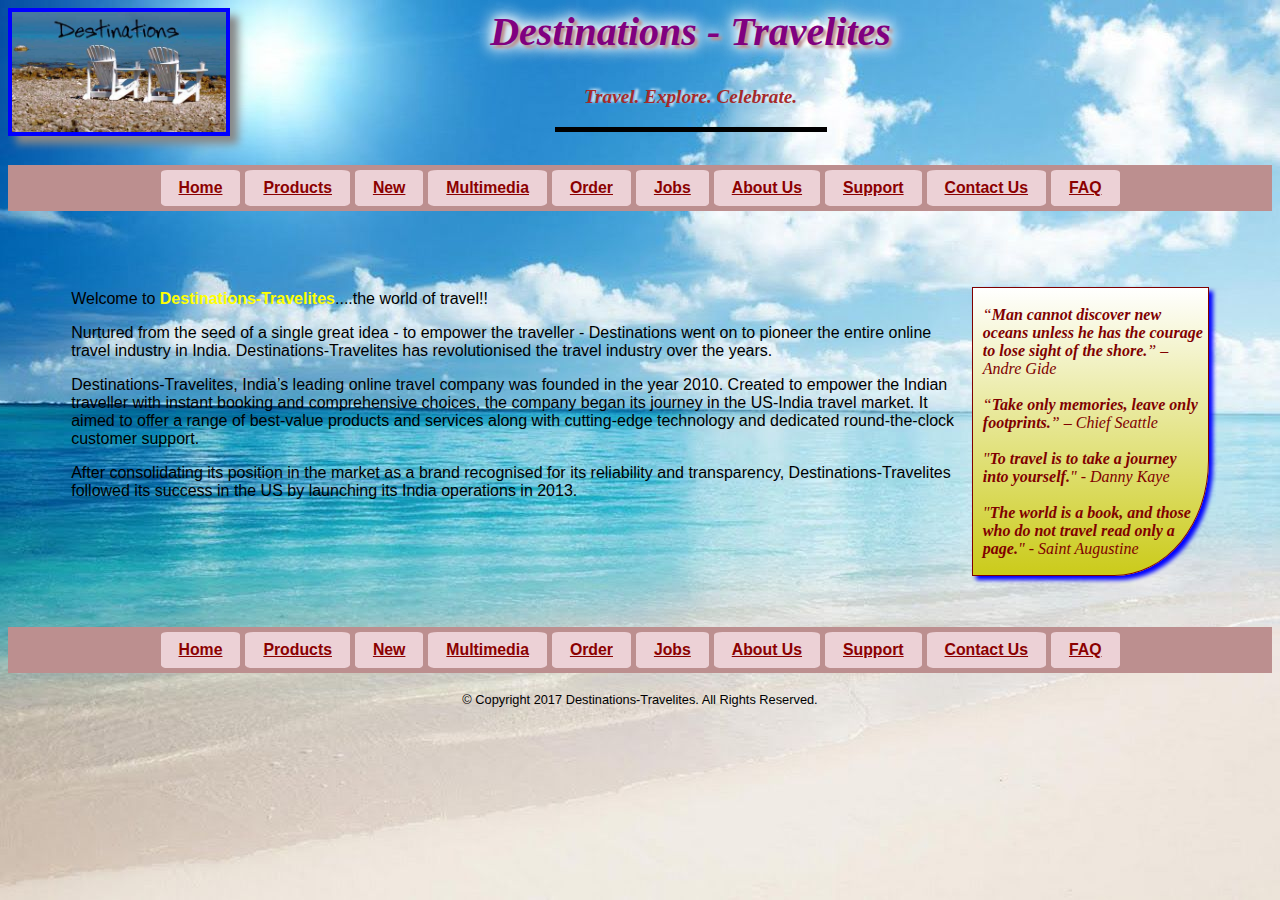
<file: index.html>
<!DOCTYPE html>
<html lang="en">
	<head>
		<title>Destinations - Travelites - Home</title>
		<meta charset="utf-8">
		<meta name="viewport" content="width=device-width, initial-scale=1.0">
		<link href="style.css" rel="stylesheet" type="text/css" media="screen">
	</head>

	<body id="home">	   
		<header>
			<div class="logo">
				<div class= "sub-logo-1">
					<img class="header-image" src="logo.jpg" alt="logo"/>
				</div>
				
				<div class="sub-logo-2">
					<h1  class="header-title">Destinations - Travelites</h1>
					<div class= "caption-line">
						<h3  class="header-caption">Travel. Explore. Celebrate.</h3>
						<hr  class="header-line" width="270" size="5" noshade color="#000000">
					</div>
				</div>
			</div>

			<nav class="small-menu">
				<ul id="stop" style="list-style-type: none;border: 1px solid black;">
					<li><a href="index.html">Home</a></li>
					<li><a href="products.html">Products</a></li>
					<li><a href="new.html">New</a></li>
					<li><a href="multimedia.html">Multimedia</a></li>
					<li><a href="order.html">Order</a></li>
					<li><a href="jobs.html">Jobs</a></li>
					<li><a href="about.html">About Us</a></li>
					<li><a href="support.html">Support</a></li>
					<li><a href="contact.html">Contact Us</a></li>
					<li><a href="faq.html">FAQ</a></li>	
				</ul>
			</nav>
			
			<div class="large-menu">
				<nav class="nav-box">
					<ul id="top">
						<li class="list-item"><a href="index.html">Home</a></li>
						<li class="list-item"><a href="products.html">Products</a></li>
						<li class="list-item"><a href="new.html">New</a></li>
						<li class="list-item"><a href="multimedia.html">Multimedia</a></li>
						<li class="list-item"><a href="order.html">Order</a></li>
						<li class="list-item"><a href="jobs.html">Jobs</a></li>
						<li class="list-item"><a href="about.html">About Us</a></li>
						<li class="list-item"><a href="support.html">Support</a></li>
						<li class="list-item"><a href="contact.html">Contact Us</a></li>
						<li class="list-item"><a href="faq.html">FAQ</a></li>	
					</ul>
				</nav>
			</div>
		</header>

		<div class="home-container">
			<div class="div-section">
				<section>
					<article>
						<p>Welcome to <span>Destinations-Travelites</span>....the world of travel!!<br></p>
						<p>
							Nurtured from the seed of a single great idea - to empower the traveller - Destinations went on to pioneer the entire online travel industry in India. Destinations-Travelites has revolutionised the travel industry over the years.
						</p>
						<p>	
							Destinations-Travelites, India’s leading online travel company was founded in the year 2010. Created to empower the Indian traveller with instant booking and comprehensive choices, the company began its journey in the US-India travel market. It aimed to offer a range of best-value products and services along with cutting-edge technology and dedicated round-the-clock customer support.  
						</p>
						<p>
							After consolidating its position in the market as a brand recognised for its reliability and transparency, Destinations-Travelites followed its success in the US by launching its India operations in 2013.
						</p>
					</article>
				</section>
			</div>
			<div class="div-aside-home">
				<aside style="font-style:italic; font-family: 'Apple Chancery'">
						<p>
							“<strong>Man cannot discover new oceans unless he has the courage to lose sight of the shore.</strong>” – Andre Gide<br><br>
							“<strong>Take only memories, leave only footprints.</strong>” – Chief Seattle<br><br>
							"<strong>To travel is to take a journey into yourself.</strong>" - Danny Kaye<br><br>
							"<strong>The world is a book, and those who do not travel read only a page.</strong>" - Saint Augustine
						</p>
				</aside>
			</div>
		</div>
		
		<footer>
			<nav class="small-menu">
				<ul id="stop" style="list-style-type: none;border: 1px solid black;">
					<li><a href="index.html">Home</a></li>
					<li><a href="products.html">Products</a></li>
					<li><a href="new.html">New</a></li>
					<li><a href="multimedia.html">Multimedia</a></li>
					<li><a href="order.html">Order</a></li>
					<li><a href="jobs.html">Jobs</a></li>
					<li><a href="about.html">About Us</a></li>
					<li><a href="support.html">Support</a></li>
					<li><a href="contact.html">Contact Us</a></li>
					<li><a href="faq.html">FAQ</a></li>	
				</ul>
			</nav>
			
			<div class="large-menu">
				<nav class="nav-box">
					<ul id="top">
						<li><a href="index.html">Home</a></li>
						<li><a href="products.html">Products</a></li>
						<li><a href="new.html">New</a></li>
						<li><a href="multimedia.html">Multimedia</a></li>
						<li><a href="order.html">Order</a></li>
						<li><a href="jobs.html">Jobs</a></li>
						<li><a href="about.html">About Us</a></li>
						<li><a href="support.html">Support</a></li>
						<li><a href="contact.html">Contact Us</a></li>
						<li><a href="faq.html">FAQ</a></li>	
					</ul>
				</nav>
			</div>
			<span id="copyright">&copy; Copyright 2017 Destinations-Travelites. All Rights Reserved.</span>
		</footer>
	</body>
</html>
</file>
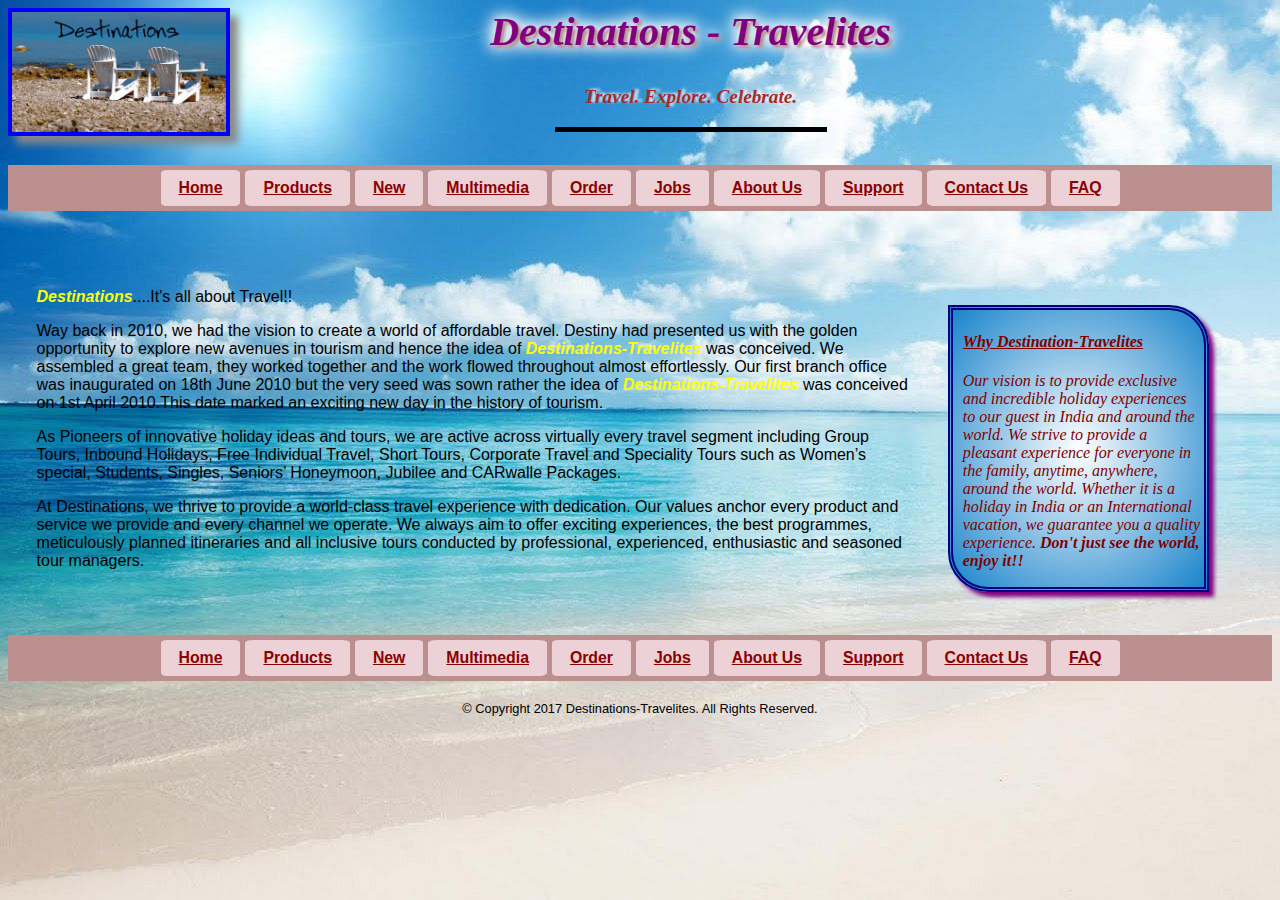
<file: about.html>
<!DOCTYPE html>
<html lang="en">
	<head>
		<title>Destinations - Travelites - About Us</title>
		<meta charset="utf-8">
		<meta name="viewport" content="width=device-width, initial-scale=1.0">
		<link href="style.css" rel="stylesheet" type="text/css" media="screen">
	</head>

	<body id="about">
		<header>
			<div class="logo">
				<div class= "sub-logo-1">
					<img class="header-image" src="logo.jpg" alt="logo"/>
				</div>
				
				<div class="sub-logo-2">
					<h1  class="header-title">Destinations - Travelites</h1>
					<div class= "caption-line">
						<h3  class="header-caption">Travel. Explore. Celebrate.</h3>
						<hr  class="header-line" width="270" size="5" noshade color="#000000">
					</div>
				</div>
			</div>

			<nav class="small-menu">
				<ul id="stop" style="list-style-type: none;border: 1px solid black;">
					<li><a href="index.html">Home</a></li>
					<li><a href="products.html">Products</a></li>
					<li><a href="new.html">New</a></li>
					<li><a href="multimedia.html">Multimedia</a></li>
					<li><a href="order.html">Order</a></li>
					<li><a href="jobs.html">Jobs</a></li>
					<li><a href="about.html">About Us</a></li>
					<li><a href="support.html">Support</a></li>
					<li><a href="contact.html">Contact Us</a></li>
					<li><a href="faq.html">FAQ</a></li>	
				</ul>
			</nav>
			
			<div class="large-menu">
				<nav class="nav-box">
					<ul id="top">
						<li class="list-item"><a href="index.html">Home</a></li>
						<li class="list-item"><a href="products.html">Products</a></li>
						<li class="list-item"><a href="new.html">New</a></li>
						<li class="list-item"><a href="multimedia.html">Multimedia</a></li>
						<li class="list-item"><a href="order.html">Order</a></li>
						<li class="list-item"><a href="jobs.html">Jobs</a></li>
						<li class="list-item"><a href="about.html">About Us</a></li>
						<li class="list-item"><a href="support.html">Support</a></li>
						<li class="list-item"><a href="contact.html">Contact Us</a></li>
						<li class="list-item"><a href="faq.html">FAQ</a></li>	
					</ul>
				</nav>
			</div>
		</header>
		<div class="about-container">
			<div class="about-div-section">
				<section>
					<article id="about-content">
						<p><strong><em>Destinations</em></strong>....It's all about Travel!!<br>
						</p>
						<p>
							Way back in 2010, we had the vision to create a world of affordable travel. Destiny had presented us with the golden opportunity to explore new avenues in tourism and hence the idea of <strong><em>Destinations-Travelites</em></strong> was conceived. We assembled a great team, they worked together and the work flowed throughout almost effortlessly. Our first branch office was inaugurated on 18th June 2010 but the very seed was sown rather the idea of <strong><em>Destinations-Travelites</em></strong> was conceived on 1st April 2010.This date marked an exciting new day in the history of tourism.<br>
						</p>
						<p>
							As Pioneers of innovative holiday ideas and tours, we are active across virtually every travel segment including Group Tours, Inbound Holidays, Free Individual Travel, Short Tours, Corporate Travel and Speciality Tours such as Women’s special, Students, Singles, Seniors’ Honeymoon, Jubilee and CARwalle Packages.<br>
						</p>
						<p>
							At Destinations, we thrive to provide a world-class travel experience with dedication. Our values anchor every product and service we provide and every channel we operate. We always aim to offer exciting experiences, the best programmes, meticulously planned itineraries and all inclusive tours conducted by professional, experienced, enthusiastic and seasoned tour managers.<br>
						</p>
					</article>
				</section>
			</div>
			<div class="div-aside-about-us">
				<aside style="font-style:italic; font-family: 'Apple Chancery'">
						<h4>Why Destination-Travelites</h4>
						<p>
							Our vision is to provide exclusive and incredible holiday experiences to our guest in India and around the world. We strive to provide a pleasant experience for everyone in the family, anytime, anywhere, around the world. Whether it is a holiday in India or an International vacation, we guarantee you a quality experience. <strong>Don't just see the world, enjoy it!!</strong>
						</p>
				</aside>
			</div>
		</div>
		<footer>
			<nav class="small-menu">
				<ul id="stop" style="list-style-type: none;border: 1px solid black;">
					<li><a href="index.html">Home</a></li>
					<li><a href="products.html">Products</a></li>
					<li><a href="new.html">New</a></li>
					<li><a href="multimedia.html">Multimedia</a></li>
					<li><a href="order.html">Order</a></li>
					<li><a href="jobs.html">Jobs</a></li>
					<li><a href="about.html">About Us</a></li>
					<li><a href="support.html">Support</a></li>
					<li><a href="contact.html">Contact Us</a></li>
					<li><a href="faq.html">FAQ</a></li>	
				</ul>
			</nav>
			
			<div class="large-menu">
				<nav class="nav-box">
					<ul id="top">
						<li><a href="index.html">Home</a></li>
						<li><a href="products.html">Products</a></li>
						<li><a href="new.html">New</a></li>
						<li><a href="multimedia.html">Multimedia</a></li>
						<li><a href="order.html">Order</a></li>
						<li><a href="jobs.html">Jobs</a></li>
						<li><a href="about.html">About Us</a></li>
						<li><a href="support.html">Support</a></li>
						<li><a href="contact.html">Contact Us</a></li>
						<li><a href="faq.html">FAQ</a></li>	
					</ul>
				</nav>
			</div>
			<span id="copyright">&copy; Copyright 2017 Destinations-Travelites. All Rights Reserved.</span>
		</footer>
	</body>
</html>
</file>
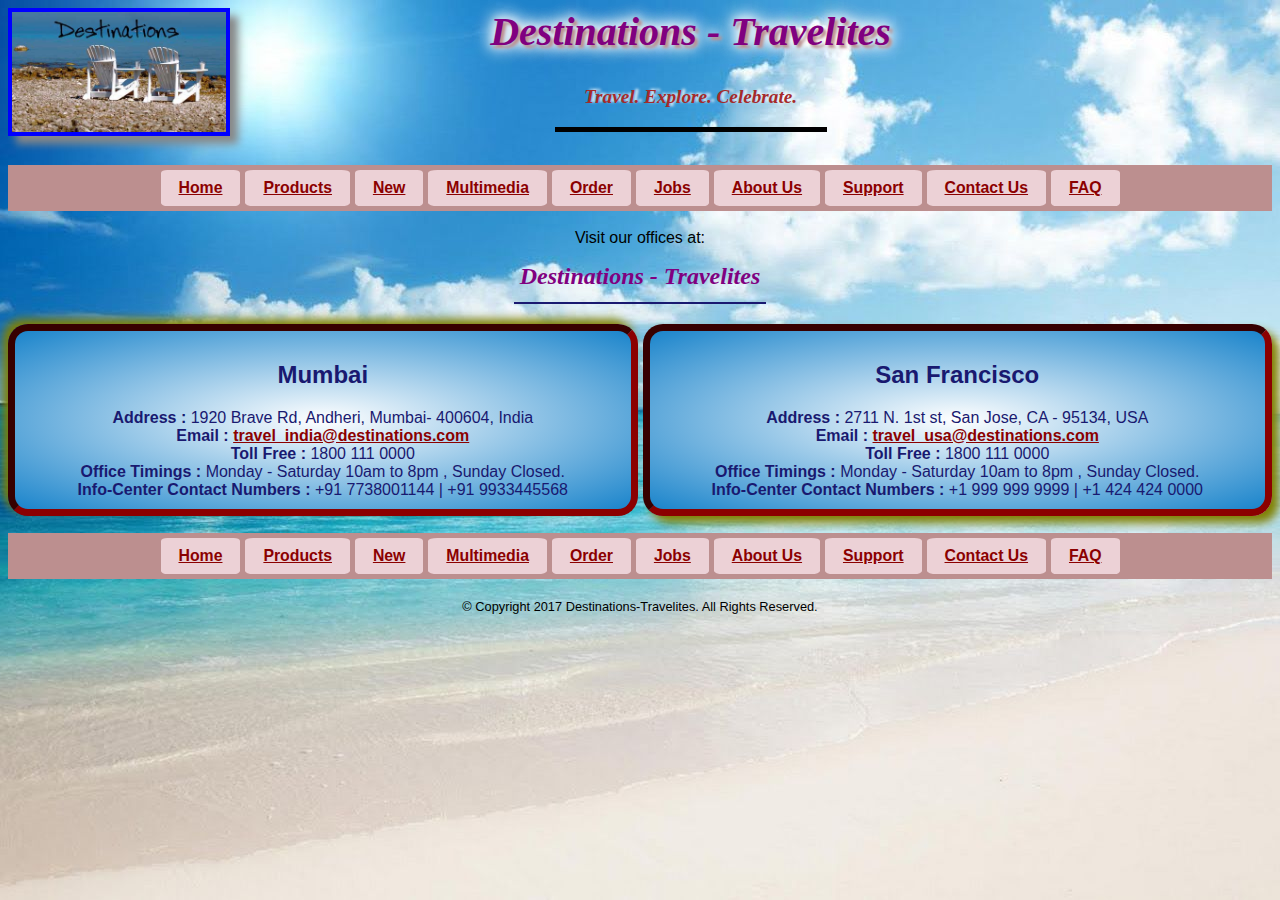
<file: contact.html>
<!DOCTYPE html>
<html lang="en">
	<head>
		<title>Destinations - Travelites - Contact Us</title>
		<meta charset="utf-8">
		<meta name="viewport" content="width=device-width, initial-scale=1.0">
		<link href="style.css" rel="stylesheet" type="text/css" media="screen">
	</head>

	<body id="contact">
		<header>
			<div class="logo">
				<div class= "sub-logo-1">
					<img class="header-image" src="logo.jpg" alt="logo"/>
				</div>
				
				<div class="sub-logo-2">
					<h1  class="header-title">Destinations - Travelites</h1>
					<div class= "caption-line">
						<h3  class="header-caption">Travel. Explore. Celebrate.</h3>
						<hr  class="header-line" width="270" size="5" noshade color="#000000">
					</div>
				</div>
			</div>

			<nav class="small-menu">
				<ul id="stop" style="list-style-type: none;border: 1px solid black;">
					<li><a href="index.html">Home</a></li>
					<li><a href="products.html">Products</a></li>
					<li><a href="new.html">New</a></li>
					<li><a href="multimedia.html">Multimedia</a></li>
					<li><a href="order.html">Order</a></li>
					<li><a href="jobs.html">Jobs</a></li>
					<li><a href="about.html">About Us</a></li>
					<li><a href="support.html">Support</a></li>
					<li><a href="contact.html">Contact Us</a></li>
					<li><a href="faq.html">FAQ</a></li>	
				</ul>
			</nav>
			
			<div class="large-menu">
				<nav class="nav-box">
					<ul id="top">
						<li class="list-item"><a href="index.html">Home</a></li>
						<li class="list-item"><a href="products.html">Products</a></li>
						<li class="list-item"><a href="new.html">New</a></li>
						<li class="list-item"><a href="multimedia.html">Multimedia</a></li>
						<li class="list-item"><a href="order.html">Order</a></li>
						<li class="list-item"><a href="jobs.html">Jobs</a></li>
						<li class="list-item"><a href="about.html">About Us</a></li>
						<li class="list-item"><a href="support.html">Support</a></li>
						<li class="list-item"><a href="contact.html">Contact Us</a></li>
						<li class="list-item"><a href="faq.html">FAQ</a></li>	
					</ul>
				</nav>
			</div>
		</header>

		<section >
			<p id="contact-text">Visit our offices at:</p>
			<span class="contact-section">Destinations - Travelites<hr width="250" align="center" size="2" noshade color="midnightblue"></span>
			<address class = "contact-container">
				<div class="contact-left">
					<h2>Mumbai</h2>
   					<strong>Address : </strong> 1920 Brave Rd, Andheri, Mumbai- 400604, India<br>
					<strong>Email : </strong> <a href="mailto:travel_mumbai@destinations.com" title="send email">travel_india@destinations.com</a><br>
					<b>Toll Free : </b> 1800 111 0000<br>
					<strong>Office Timings : </strong>Monday - Saturday 10am to 8pm , Sunday Closed.<br>
					<b>Info-Center Contact Numbers : </b>+91 7738001144 | +91 9933445568
				</div>
				<div class="contact-right">
					<h2>San Francisco</h2>
   					<strong>Address : </strong> 2711 N. 1st st, San Jose, CA - 95134, USA<br>
					<strong>Email : </strong> <a href="mailto:travel_usa@destinations.com" title="send email">travel_usa@destinations.com</a><br>
					<b>Toll Free : </b> 1800 111 0000<br>
					<strong>Office Timings : </strong>Monday - Saturday 10am to 8pm , Sunday Closed.<br>
					<b>Info-Center Contact Numbers : </b>+1 999 999 9999 | +1 424 424 0000
				</div>
			</address>
		</section>

		<footer>
			<nav class="small-menu">
				<ul id="stop" style="list-style-type: none;border: 1px solid black;">
					<li><a href="index.html">Home</a></li>
					<li><a href="products.html">Products</a></li>
					<li><a href="new.html">New</a></li>
					<li><a href="multimedia.html">Multimedia</a></li>
					<li><a href="order.html">Order</a></li>
					<li><a href="jobs.html">Jobs</a></li>
					<li><a href="about.html">About Us</a></li>
					<li><a href="support.html">Support</a></li>
					<li><a href="contact.html">Contact Us</a></li>
					<li><a href="faq.html">FAQ</a></li>	
				</ul>
			</nav>
			
			<div class="large-menu">
				<nav class="nav-box">
					<ul id="top">
						<li><a href="index.html">Home</a></li>
						<li><a href="products.html">Products</a></li>
						<li><a href="new.html">New</a></li>
						<li><a href="multimedia.html">Multimedia</a></li>
						<li><a href="order.html">Order</a></li>
						<li><a href="jobs.html">Jobs</a></li>
						<li><a href="about.html">About Us</a></li>
						<li><a href="support.html">Support</a></li>
						<li><a href="contact.html">Contact Us</a></li>
						<li><a href="faq.html">FAQ</a></li>	
					</ul>
				</nav>
			</div>
			<span id="copyright">&copy; Copyright 2017 Destinations-Travelites. All Rights Reserved.</span>
		</footer>
	</body>
</html>
</file>
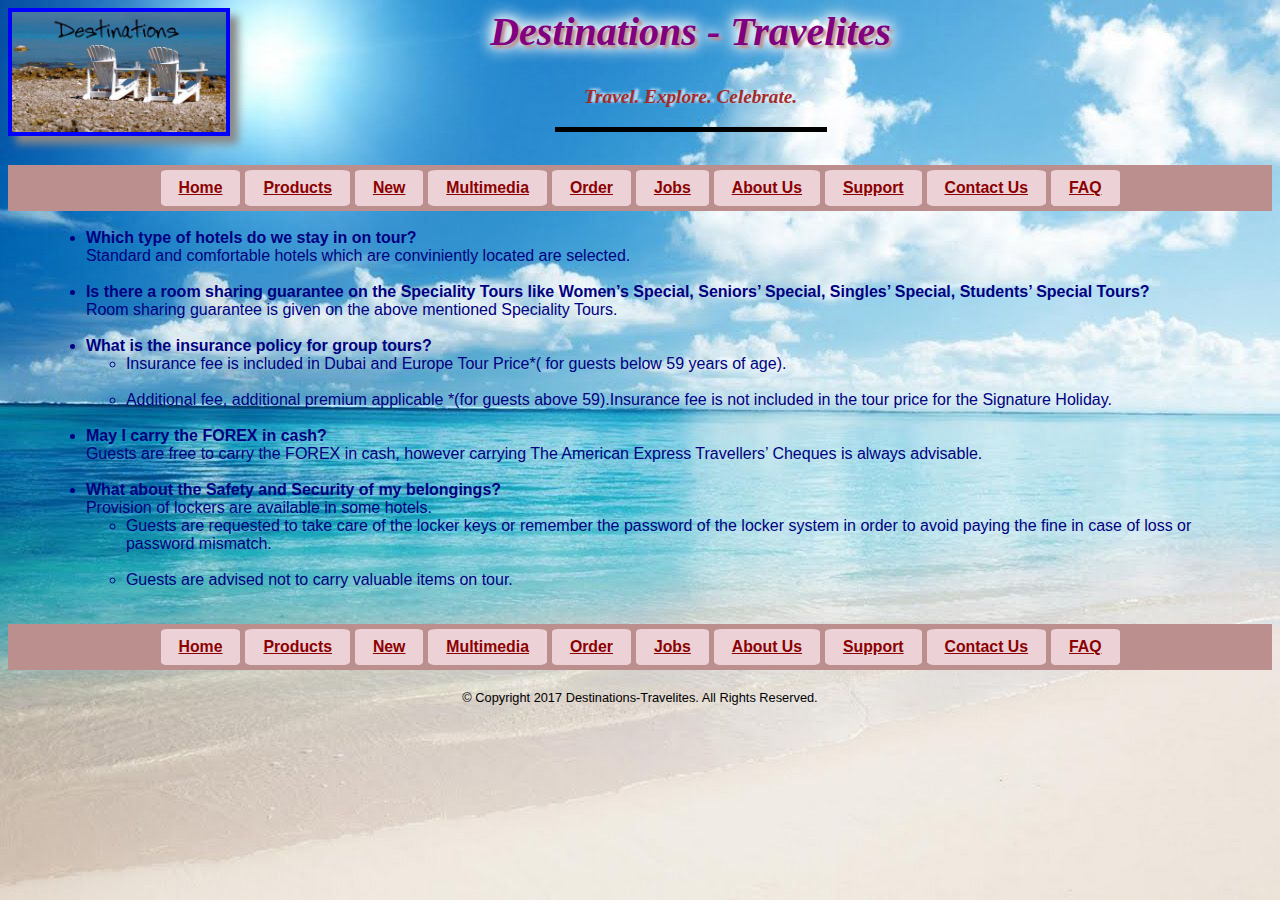
<file: faq.html>
<!DOCTYPE html>
<html lang="en">
	<head>
		<title>Destinations - Travelites - Frequently Asked Questions</title>
		<meta charset="utf-8">
		<meta name="viewport" content="width=device-width, initial-scale=1.0">
		<link href="style.css" rel="stylesheet" type="text/css" media="screen">
	</head>

	<body id="contact" >
		<header>
			<div class="logo">
				<div class= "sub-logo-1">
					<img class="header-image" src="logo.jpg" alt="logo"/>
				</div>
				
				<div class="sub-logo-2">
					<h1  class="header-title">Destinations - Travelites</h1>
					<div class= "caption-line">
						<h3  class="header-caption">Travel. Explore. Celebrate.</h3>
						<hr  class="header-line" width="270" size="5" noshade color="#000000">
					</div>
				</div>
			</div>

			<nav class="small-menu">
				<ul id="stop" style="list-style-type: none;border: 1px solid black;">
					<li><a href="index.html">Home</a></li>
					<li><a href="products.html">Products</a></li>
					<li><a href="new.html">New</a></li>
					<li><a href="multimedia.html">Multimedia</a></li>
					<li><a href="order.html">Order</a></li>
					<li><a href="jobs.html">Jobs</a></li>
					<li><a href="about.html">About Us</a></li>
					<li><a href="support.html">Support</a></li>
					<li><a href="contact.html">Contact Us</a></li>
					<li><a href="faq.html">FAQ</a></li>	
				</ul>
			</nav>
			
			<div class="large-menu">
				<nav class="nav-box">
					<ul id="top">
						<li class="list-item"><a href="index.html">Home</a></li>
						<li class="list-item"><a href="products.html">Products</a></li>
						<li class="list-item"><a href="new.html">New</a></li>
						<li class="list-item"><a href="multimedia.html">Multimedia</a></li>
						<li class="list-item"><a href="order.html">Order</a></li>
						<li class="list-item"><a href="jobs.html">Jobs</a></li>
						<li class="list-item"><a href="about.html">About Us</a></li>
						<li class="list-item"><a href="support.html">Support</a></li>
						<li class="list-item"><a href="contact.html">Contact Us</a></li>
						<li class="list-item"><a href="faq.html">FAQ</a></li>	
					</ul>
				</nav>
			</div>
		</header>

		<section>
			<article id="margin-top">
				<ul id="faq">
					<li>
						<strong>Which type of hotels do we stay in on tour?</strong><br>
						Standard and comfortable hotels which are conviniently located are selected.
					</li><br>
					<li>
						<strong>Is there a room sharing guarantee on the Speciality Tours like Women’s Special, Seniors’ Special, Singles’ Special, Students’ Special Tours?</strong><br>
						Room sharing guarantee is given on the above mentioned Speciality Tours.
					</li><br>
					<li>
						<strong>What is the insurance policy for group tours?</strong><br>
						<ul>
							<li>Insurance fee is included in Dubai and Europe Tour Price*( for guests below 59 years of age).</li><br>
	   						<li>Additional fee, additional premium applicable *(for guests above 59).Insurance fee is not included in the tour price for the Signature Holiday.</li>
   						</ul>
					</li><br>
					<li>
						<strong>May I carry the FOREX in cash?</strong><br>
						Guests are free to carry the FOREX in cash, however carrying The American Express Travellers’ Cheques is always advisable.
					</li><br>
					<li>
						<strong>What about the Safety and Security of my belongings?</strong><br>
						Provision of lockers are available in some hotels.
						<ul>
							<li>Guests are requested to take care of the locker keys or remember the password of the locker system in order to avoid paying the fine in case of loss or password mismatch.</li><br>
	    					<li>Guests are advised not to carry valuable items on tour.</li>
    					</ul>
					</li><br>
				</ul>
			</article>
		</section>

		<footer>
			<nav class="small-menu">
				<ul id="stop" style="list-style-type: none;border: 1px solid black;">
					<li><a href="index.html">Home</a></li>
					<li><a href="products.html">Products</a></li>
					<li><a href="new.html">New</a></li>
					<li><a href="multimedia.html">Multimedia</a></li>
					<li><a href="order.html">Order</a></li>
					<li><a href="jobs.html">Jobs</a></li>
					<li><a href="about.html">About Us</a></li>
					<li><a href="support.html">Support</a></li>
					<li><a href="contact.html">Contact Us</a></li>
					<li><a href="faq.html">FAQ</a></li>	
				</ul>
			</nav>
			
			<div class="large-menu">
				<nav class="nav-box">
					<ul id="top">
						<li><a href="index.html">Home</a></li>
						<li><a href="products.html">Products</a></li>
						<li><a href="new.html">New</a></li>
						<li><a href="multimedia.html">Multimedia</a></li>
						<li><a href="order.html">Order</a></li>
						<li><a href="jobs.html">Jobs</a></li>
						<li><a href="about.html">About Us</a></li>
						<li><a href="support.html">Support</a></li>
						<li><a href="contact.html">Contact Us</a></li>
						<li><a href="faq.html">FAQ</a></li>	
					</ul>
				</nav>
			</div>
			<span id="copyright">&copy; Copyright 2017 Destinations-Travelites. All Rights Reserved.</span>
		</footer>
	</body>
</html>
</file>
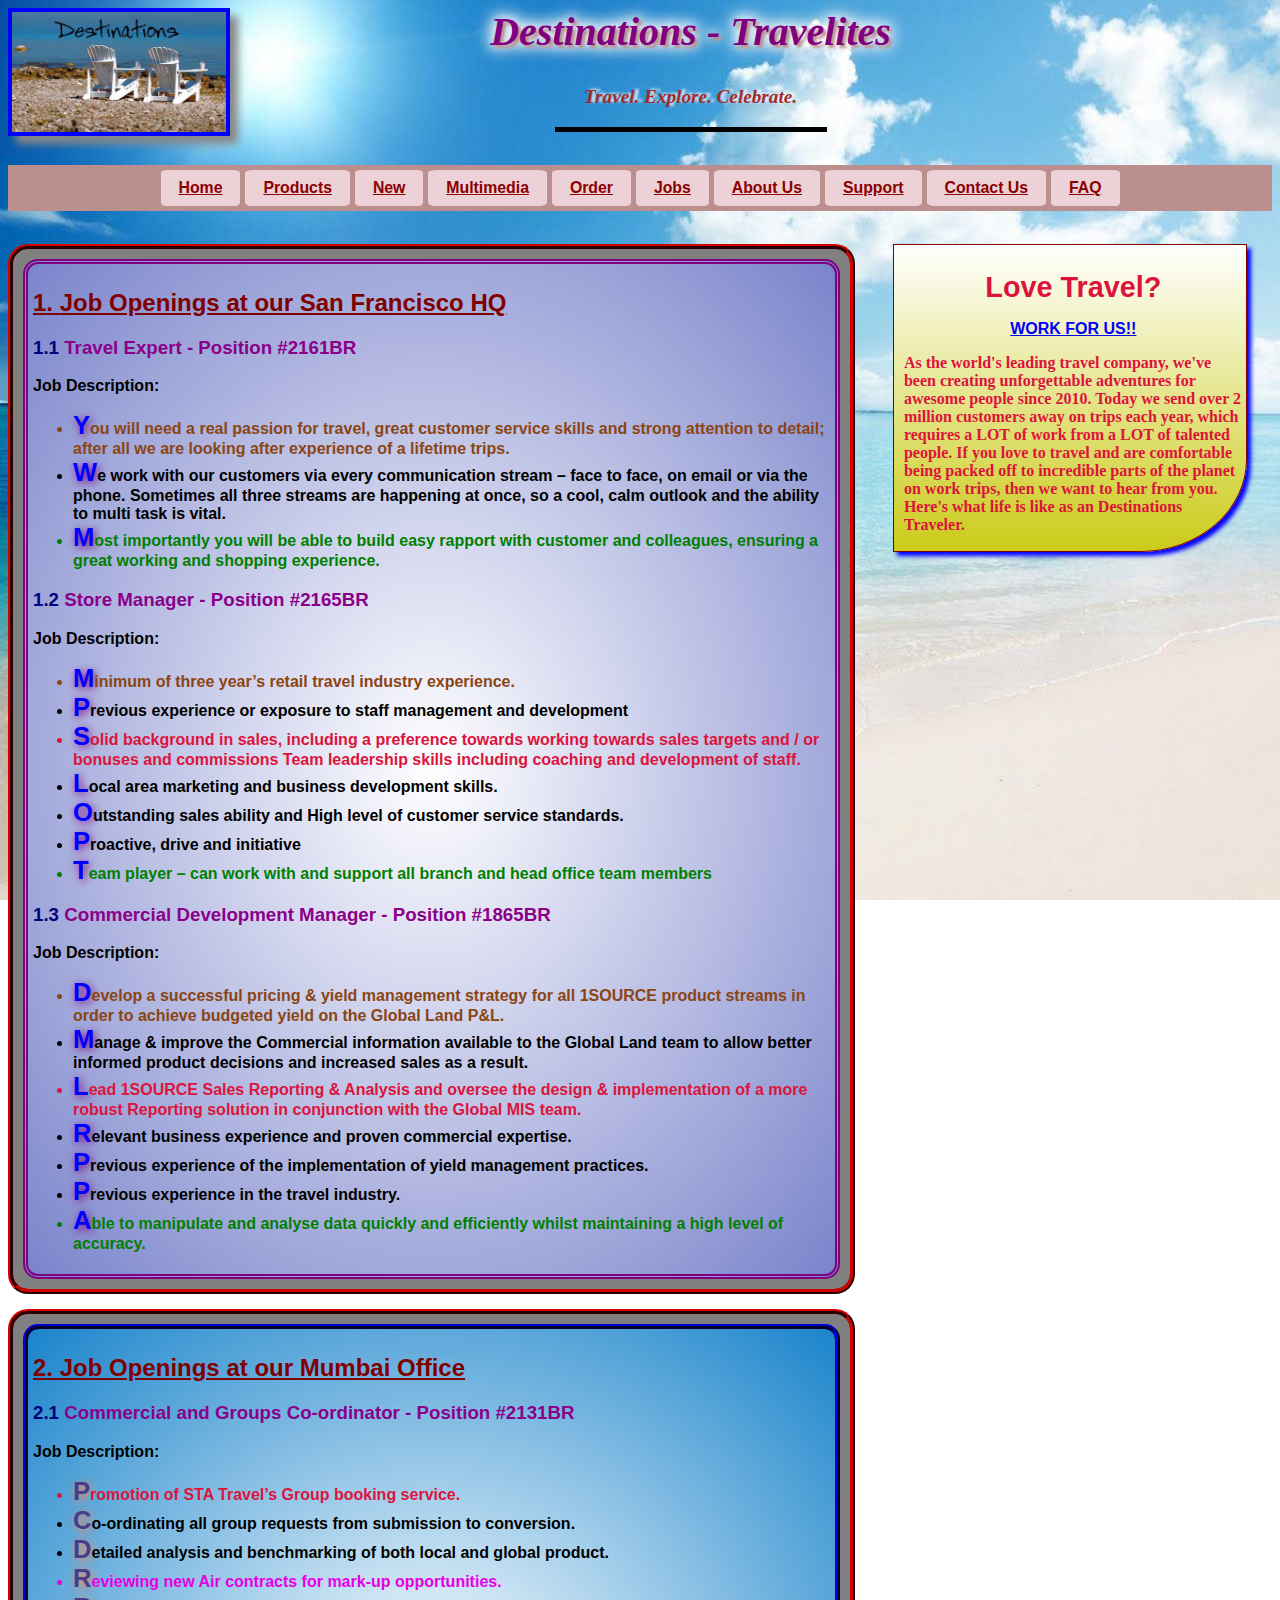
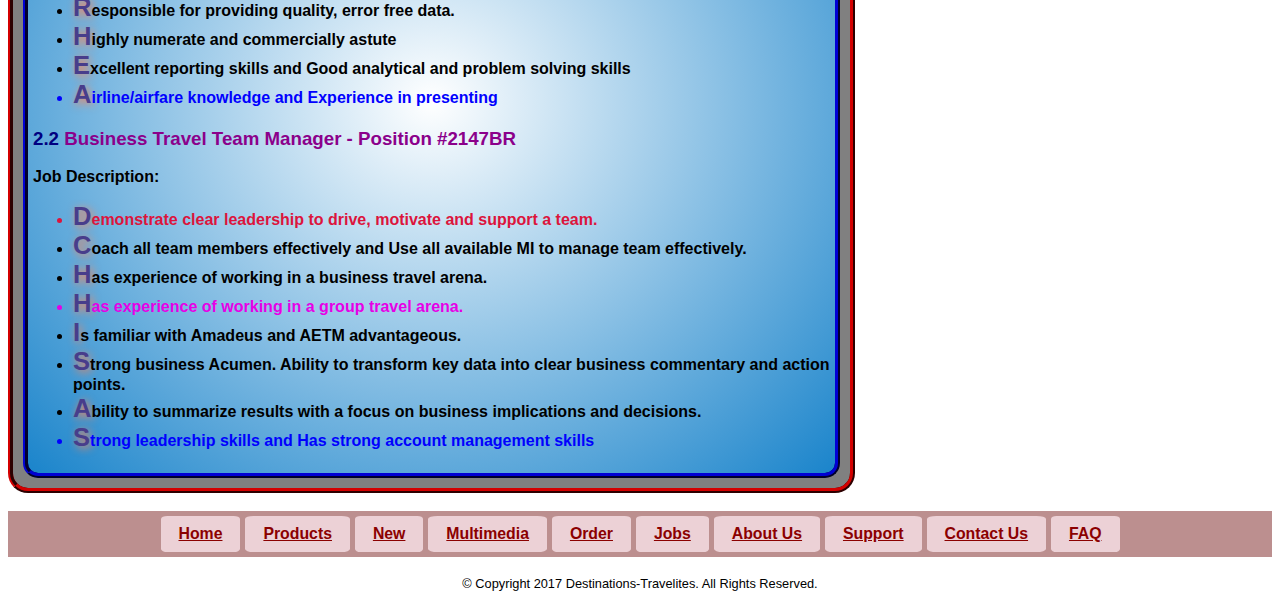
<file: jobs.html>
﻿<!DOCTYPE html>
<html lang="en">
	<head>
		<title>Destinations - Travelites - Home</title>
		<meta charset="utf-8">
		<meta name="viewport" content="width=device-width, initial-scale=1.0">
		<link href="style.css" rel="stylesheet" type="text/css" media="screen">
	</head>

	<body>	   
		<header>
			<div class="logo">
				<div class= "sub-logo-1">
					<img class="header-image" src="logo.jpg" alt="logo"/>
				</div>
				
				<div class="sub-logo-2">
					<h1  class="header-title">Destinations - Travelites</h1>
					<div class= "caption-line">
						<h3  class="header-caption">Travel. Explore. Celebrate.</h3>
						<hr  class="header-line" width="270" size="5" noshade color="#000000">
					</div>
				</div>
			</div>

			<nav class="small-menu">
				<ul id="stop" style="list-style-type: none;border: 1px solid black;">
					<li><a href="index.html">Home</a></li>
					<li><a href="products.html">Products</a></li>
					<li><a href="new.html">New</a></li>
					<li><a href="multimedia.html">Multimedia</a></li>
					<li><a href="order.html">Order</a></li>
					<li><a href="jobs.html">Jobs</a></li>
					<li><a href="about.html">About Us</a></li>
					<li><a href="support.html">Support</a></li>
					<li><a href="contact.html">Contact Us</a></li>
					<li><a href="faq.html">FAQ</a></li>	
				</ul>
			</nav>
			
			<div class="large-menu">
				<nav class="nav-box">
					<ul id="top">
						<li class="list-item"><a href="index.html">Home</a></li>
						<li class="list-item"><a href="products.html">Products</a></li>
						<li class="list-item"><a href="new.html">New</a></li>
						<li class="list-item"><a href="multimedia.html">Multimedia</a></li>
						<li class="list-item"><a href="order.html">Order</a></li>
						<li class="list-item"><a href="jobs.html">Jobs</a></li>
						<li class="list-item"><a href="about.html">About Us</a></li>
						<li class="list-item"><a href="support.html">Support</a></li>
						<li class="list-item"><a href="contact.html">Contact Us</a></li>
						<li class="list-item"><a href="faq.html">FAQ</a></li>	
					</ul>
				</nav>
			</div>
		</header>

		<div class= "jobs-container">
			<section id="jobs">
				<article>
					<section class="parentbox">
						<div id="flex-item1">
							<h2>Job Openings at our San Francisco HQ</h2>
							<h3>Travel Expert - Position #2161BR</h3>
							<p>Job Description:</p>
							<ul>
								<li>You will need a real passion for travel, great customer service skills and strong attention to detail; after all we are looking after experience of a lifetime trips.</li>
								<li>We work with our customers via every communication stream – face to face, on email or via the phone. Sometimes all three streams are happening at once, so a cool, calm outlook and the ability to multi task is vital.</li>
								<li>Most importantly you will be able to build easy rapport with customer and colleagues, ensuring a great working and shopping experience.</li>
							</ul>

							<h3>Store Manager - Position #2165BR</h3>
							<p>Job Description:</p>
							<ul>    
								<li>Minimum of three year’s retail travel industry experience.</li>
								<li>Previous experience or exposure to staff management and development</li>
								<li>Solid background in sales, including a preference towards working towards sales targets and / or bonuses and commissions
								Team leadership skills including coaching and development of staff.</li>
								<li>Local area marketing and business development skills.</li>
								<li>Outstanding sales ability and High level of customer service standards.</li>
								<li>Proactive, drive and initiative</li>
								<li>Team player – can work with and support all branch and head office team members</li>
							</ul>

							<h3>Commercial Development Manager - Position #1865BR</h3>
							<p>Job Description:</p>
							<ul>    
								<li>Develop a successful pricing & yield management strategy for all 1SOURCE product streams in order to achieve budgeted yield on the Global Land P&L.</li>
								<li>Manage & improve the Commercial information available to the Global Land team to allow better informed product decisions and increased sales as a result.</li>
								<li>Lead 1SOURCE Sales Reporting & Analysis and oversee the design & implementation of a more robust Reporting solution in conjunction with the Global MIS team.</li>
								<li>Relevant business experience and proven commercial expertise.</li>
								<li>Previous experience of the implementation of yield management practices.</li>
								<li>Previous experience in the travel industry.</li>
								<li>Able to manipulate and analyse data quickly and efficiently whilst maintaining a high level of accuracy.</li>
							</ul>
						</div>
					</section>
					
					<section class="parentbox">
						<div id="flex-item2">
							<h2>Job Openings at our Mumbai Office</h2>
							<h3>Commercial and Groups Co-ordinator - Position #2131BR</h3>
							<p>Job Description:</p>
							<ul>    
								<li>Promotion of STA Travel’s Group booking service.</li>
		       					<li>Co-ordinating all group requests from submission to conversion.</li>
		       					<li>Detailed analysis and benchmarking of both local and global product.</li>
		       					<li>Reviewing new Air contracts for mark-up opportunities.</li>
		       					<li>Responsible for providing quality, error free data.</li>
		       					<li>Highly numerate and commercially astute</li>
		       					<li>Excellent reporting skills and Good analytical and problem solving skills</li>
		       					<li>Airline/airfare knowledge and Experience in presenting</li>
							</ul>

							<h3>Business Travel Team Manager - Position #2147BR</h3>
							<p>Job Description:</p>
							<ul>    
								<li>Demonstrate clear leadership to drive, motivate and support a team.</li>
								<li>Coach all team members effectively and Use all available MI to manage team effectively.</li>
								<li>Has experience of working in a business travel arena.</li>
								<li>Has experience of working in a group travel arena.</li>
								<li>Is familiar with Amadeus and AETM advantageous.</li>
								<li>Strong business Acumen. Ability to transform key data into clear business commentary and action points.</li>
								<li>Ability to summarize results with a focus on business implications and decisions.</li>
								<li>Strong leadership skills and Has strong account management skills</li>
							</ul>
						</div>
					</section>
				</article>
			</section>
			<div class="div-aside-jobs">
				<aside>
					<h2>Love Travel?</h2>
					<h3>WORK FOR US!!</h3>
					<p>
						As the world's leading travel company, we've been creating unforgettable adventures for awesome people since 2010. Today we send over 2 million customers away on trips each year, which requires a LOT of work from a LOT of talented people. If you love to travel and are comfortable being packed off to incredible parts of the planet on work trips, then we want to hear from you. Here's what life is like as an Destinations Traveler. 
					</p>
				</aside>
			</div>
		</div>
		
		<footer>
			<nav class="small-menu">
				<ul id="stop" style="list-style-type: none;border: 1px solid black;">
					<li><a href="index.html">Home</a></li>
					<li><a href="products.html">Products</a></li>
					<li><a href="new.html">New</a></li>
					<li><a href="multimedia.html">Multimedia</a></li>
					<li><a href="order.html">Order</a></li>
					<li><a href="jobs.html">Jobs</a></li>
					<li><a href="about.html">About Us</a></li>
					<li><a href="support.html">Support</a></li>
					<li><a href="contact.html">Contact Us</a></li>
					<li><a href="faq.html">FAQ</a></li>	
				</ul>
			</nav>
			
			<div class="large-menu">
				<nav class="nav-box">
					<ul id="top">
						<li><a href="index.html">Home</a></li>
						<li><a href="products.html">Products</a></li>
						<li><a href="new.html">New</a></li>
						<li><a href="multimedia.html">Multimedia</a></li>
						<li><a href="order.html">Order</a></li>
						<li><a href="jobs.html">Jobs</a></li>
						<li><a href="about.html">About Us</a></li>
						<li><a href="support.html">Support</a></li>
						<li><a href="contact.html">Contact Us</a></li>
						<li><a href="faq.html">FAQ</a></li>	
					</ul>
				</nav>
			</div>
			<span id="copyright">&copy; Copyright 2017 Destinations-Travelites. All Rights Reserved.</span>
		</footer>
	</body>
</html>
</file>
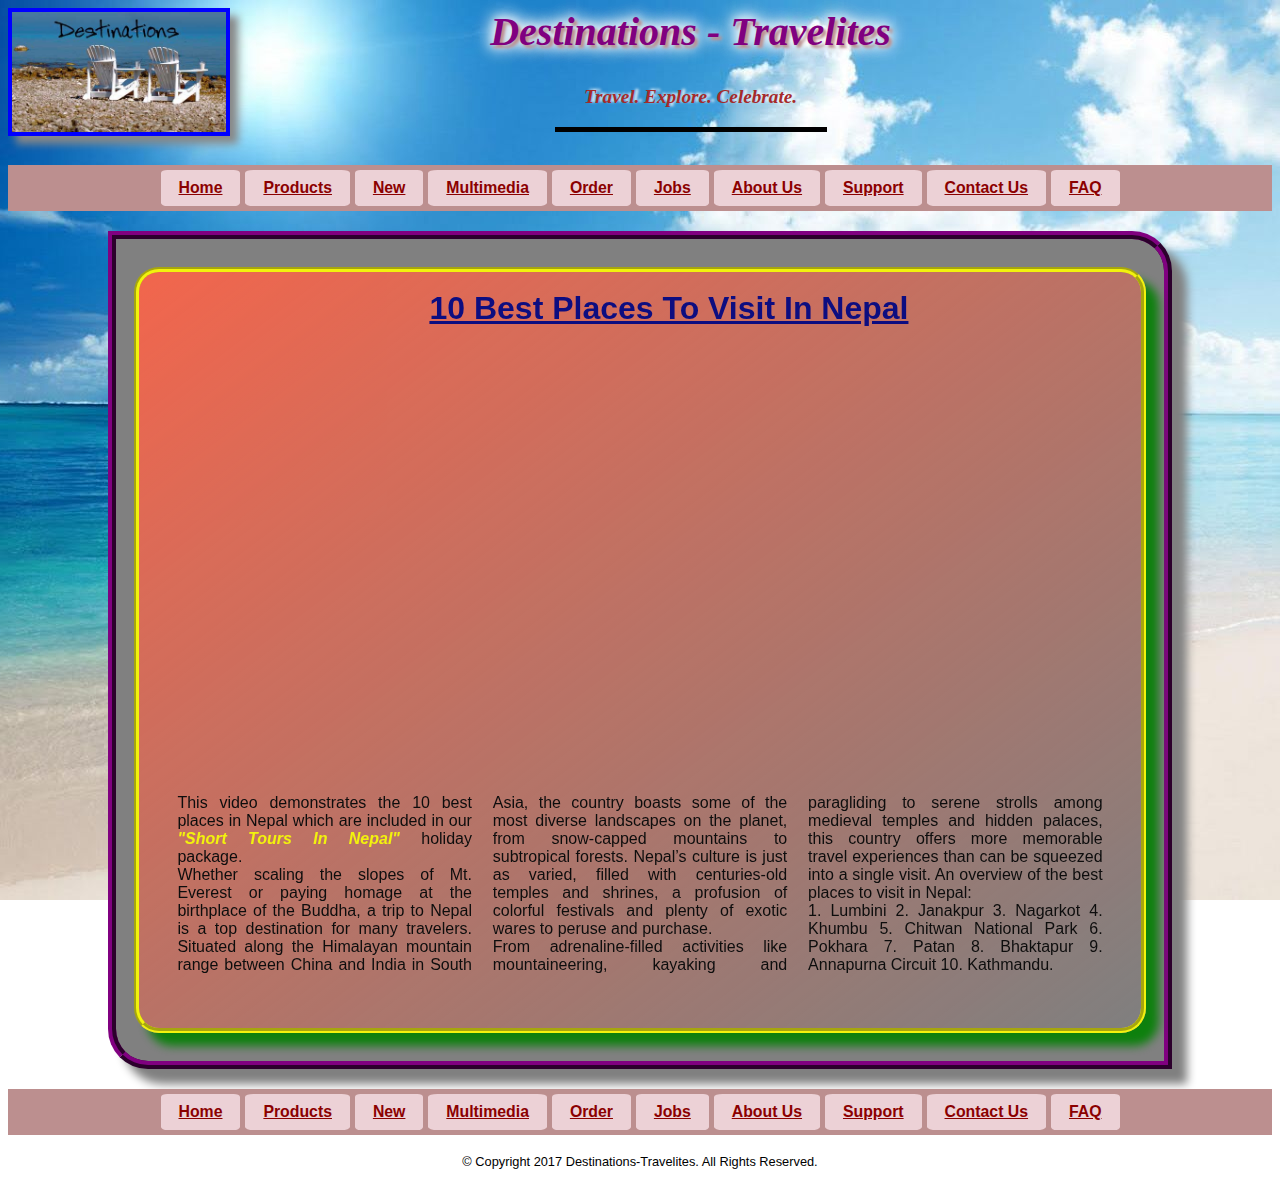
<file: multimedia.html>
﻿<!DOCTYPE html>
<html lang="en">
	<head>
		<title>Destinations - Travelites - Frequently Asked Questions</title>
		<meta charset="utf-8">
		<meta name="viewport" content="width=device-width, initial-scale=1.0">
		<link href="style.css" rel="stylesheet" type="text/css" media="screen">
	</head>

	<body id="contact" >
		<header>
			<div class="logo">
				<div class= "sub-logo-1">
					<img class="header-image" src="logo.jpg" alt="logo"/>
				</div>
				
				<div class="sub-logo-2">
					<h1  class="header-title">Destinations - Travelites</h1>
					<div class= "caption-line">
						<h3  class="header-caption">Travel. Explore. Celebrate.</h3>
						<hr  class="header-line" width="270" size="5" noshade color="#000000">
					</div>
				</div>
			</div>

			<nav class="small-menu">
				<ul id="stop" style="list-style-type: none;border: 1px solid black;">
					<li><a href="index.html">Home</a></li>
					<li><a href="products.html">Products</a></li>
					<li><a href="new.html">New</a></li>
					<li><a href="multimedia.html">Multimedia</a></li>
					<li><a href="order.html">Order</a></li>
					<li><a href="jobs.html">Jobs</a></li>
					<li><a href="about.html">About Us</a></li>
					<li><a href="support.html">Support</a></li>
					<li><a href="contact.html">Contact Us</a></li>
					<li><a href="faq.html">FAQ</a></li>	
				</ul>
			</nav>
			
			<div class="large-menu">
				<nav class="nav-box">
					<ul id="top">
						<li class="list-item"><a href="index.html">Home</a></li>
						<li class="list-item"><a href="products.html">Products</a></li>
						<li class="list-item"><a href="new.html">New</a></li>
						<li class="list-item"><a href="multimedia.html">Multimedia</a></li>
						<li class="list-item"><a href="order.html">Order</a></li>
						<li class="list-item"><a href="jobs.html">Jobs</a></li>
						<li class="list-item"><a href="about.html">About Us</a></li>
						<li class="list-item"><a href="support.html">Support</a></li>
						<li class="list-item"><a href="contact.html">Contact Us</a></li>
						<li class="list-item"><a href="faq.html">FAQ</a></li>	
					</ul>
				</nav>
			</div>
		</header>

		<div id="container1">
            <div id="container2">
				<section>
					<article>
						<h2 id="multimedia-header">10 Best Places To Visit In Nepal</h2>
						<iframe id ="iframe-multimedia" width="640" height="400" src="https://www.youtube.com/embed/6WFiAgGTHg8" frameborder="0" allowfullscreen></iframe>
						<p class="short-tour-video">
							This video demonstrates the 10 best places in Nepal which are included in our <em><strong>"Short Tours In Nepal"</strong></em> holiday package.<br>
							Whether scaling the slopes of Mt. Everest or paying homage at the birthplace of the Buddha, a trip to Nepal is a top destination for many travelers. Situated along the Himalayan mountain range between China and India in South Asia, the country boasts some of the most diverse landscapes on the planet, from snow-capped mountains to subtropical forests. Nepal’s culture is just as varied, filled with centuries-old temples and shrines, a profusion of colorful festivals and plenty of exotic wares to peruse and purchase.<br>
							From adrenaline-filled activities like mountaineering, kayaking and paragliding to serene strolls among medieval temples and hidden palaces, this country offers more memorable travel experiences than can be squeezed into a single visit. An overview of the best places to visit in Nepal:<br>
							1. Lumbini
							2. Janakpur
							3. Nagarkot
							4. Khumbu
							5. Chitwan National Park
							6. Pokhara
							7. Patan
							8. Bhaktapur
							9. Annapurna Circuit
							10. Kathmandu.
						</p>
					</article>
				</section>
			</div>
		</div>

		<footer>
			<nav class="small-menu">
				<ul id="stop" style="list-style-type: none;border: 1px solid black;">
					<li><a href="index.html">Home</a></li>
					<li><a href="products.html">Products</a></li>
					<li><a href="new.html">New</a></li>
					<li><a href="multimedia.html">Multimedia</a></li>
					<li><a href="order.html">Order</a></li>
					<li><a href="jobs.html">Jobs</a></li>
					<li><a href="about.html">About Us</a></li>
					<li><a href="support.html">Support</a></li>
					<li><a href="contact.html">Contact Us</a></li>
					<li><a href="faq.html">FAQ</a></li>	
				</ul>
			</nav>
			
			<div class="large-menu">
				<nav class="nav-box">
					<ul id="top">
						<li><a href="index.html">Home</a></li>
						<li><a href="products.html">Products</a></li>
						<li><a href="new.html">New</a></li>
						<li><a href="multimedia.html">Multimedia</a></li>
						<li><a href="order.html">Order</a></li>
						<li><a href="jobs.html">Jobs</a></li>
						<li><a href="about.html">About Us</a></li>
						<li><a href="support.html">Support</a></li>
						<li><a href="contact.html">Contact Us</a></li>
						<li><a href="faq.html">FAQ</a></li>	
					</ul>
				</nav>
			</div>
			<span id="copyright">&copy; Copyright 2017 Destinations-Travelites. All Rights Reserved.</span>
		</footer>
	</body>
</html>
</file>
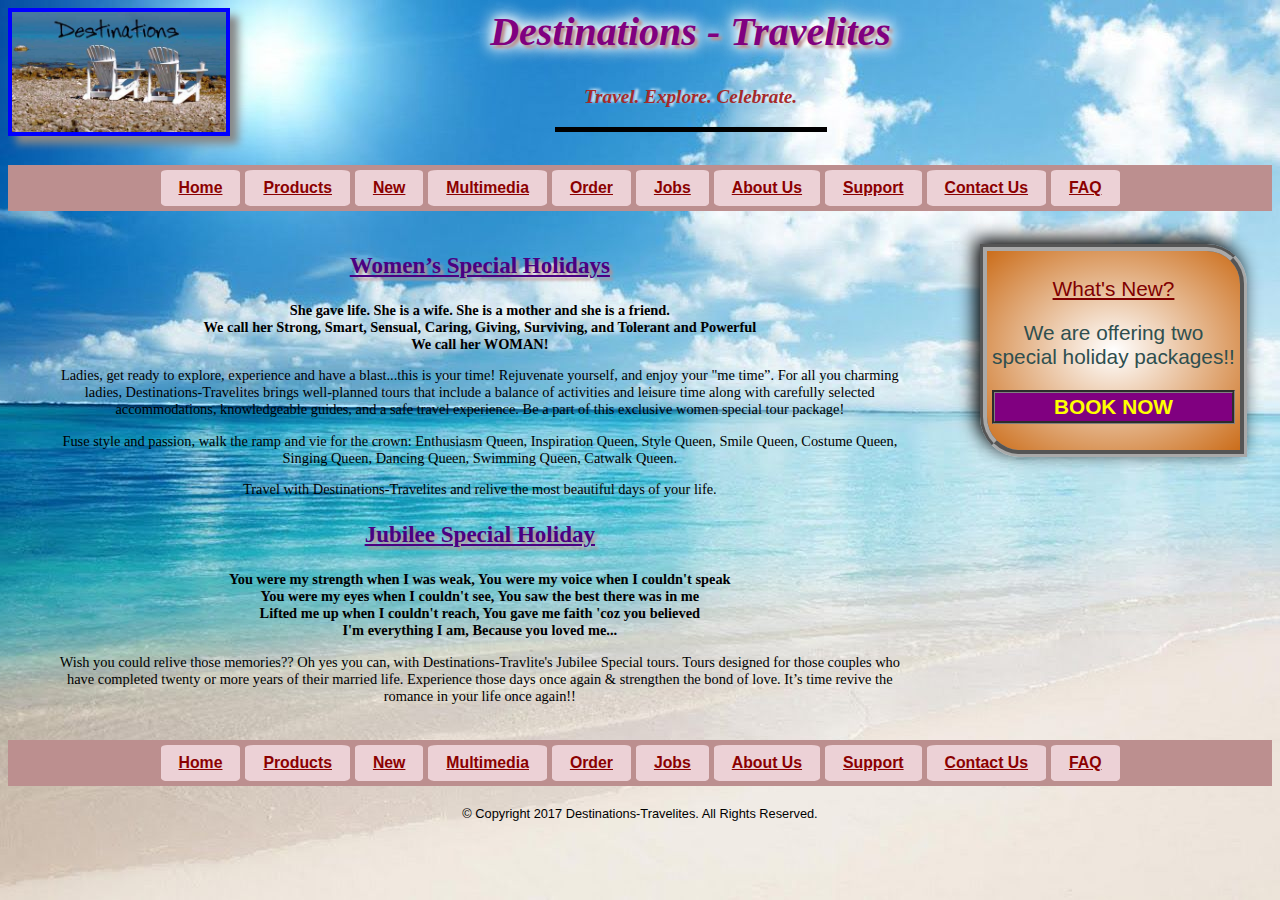
<file: new.html>
<!DOCTYPE html>
<html lang="en">
	<head>
		<title>Destinations - Travelites - What's New</title>
		<meta charset="utf-8">
		<meta name="viewport" content="width=device-width, initial-scale=1.0">
		<link href="style.css" rel="stylesheet" type="text/css" media="screen">
	</head>

	<body id="contact" >
		<header>
			<div class="logo">
				<div class= "sub-logo-1">
					<img class="header-image" src="logo.jpg" alt="logo"/>
				</div>
				
				<div class="sub-logo-2">
					<h1  class="header-title">Destinations - Travelites</h1>
					<div class= "caption-line">
						<h3  class="header-caption">Travel. Explore. Celebrate.</h3>
						<hr  class="header-line" width="270" size="5" noshade color="#000000">
					</div>
				</div>
			</div>

			<nav class="small-menu">
				<ul id="stop" style="list-style-type: none;border: 1px solid black;">
					<li><a href="index.html">Home</a></li>
					<li><a href="products.html">Products</a></li>
					<li><a href="new.html">New</a></li>
					<li><a href="multimedia.html">Multimedia</a></li>
					<li><a href="order.html">Order</a></li>
					<li><a href="jobs.html">Jobs</a></li>
					<li><a href="about.html">About Us</a></li>
					<li><a href="support.html">Support</a></li>
					<li><a href="contact.html">Contact Us</a></li>
					<li><a href="faq.html">FAQ</a></li>	
				</ul>
			</nav>
			
			<div class="large-menu">
				<nav class="nav-box">
					<ul id="top">
						<li class="list-item"><a href="index.html">Home</a></li>
						<li class="list-item"><a href="products.html">Products</a></li>
						<li class="list-item"><a href="new.html">New</a></li>
						<li class="list-item"><a href="multimedia.html">Multimedia</a></li>
						<li class="list-item"><a href="order.html">Order</a></li>
						<li class="list-item"><a href="jobs.html">Jobs</a></li>
						<li class="list-item"><a href="about.html">About Us</a></li>
						<li class="list-item"><a href="support.html">Support</a></li>
						<li class="list-item"><a href="contact.html">Contact Us</a></li>
						<li class="list-item"><a href="faq.html">FAQ</a></li>	
					</ul>
				</nav>
			</div>
		</header>

		<div class="new-container">
			<div class="div-aside-newtab">
				<aside>
					<p id="new-aside"><u>What's New?</u></p>
					<p>We are offering two special holiday packages!!</p>
					<p style="border-style: groove; color: yellow; border-color: gray; background-color: purple; padding: 2px"><strong>BOOK NOW</strong></p>
				</aside>
			</div>
			<div class="div-new-content">
				<section class="div-section-new">
					<article id = "margin-top">
						<div id="new-div">
							<h3 id="new-h3">Women’s Special Holidays</h3>
							<p><strong>
								She gave life. She is a wife. She is a mother and she is a friend.<br>
								We call her Strong, Smart, Sensual, Caring, Giving, Surviving, and Tolerant and Powerful<br>
								We call her WOMAN!
							</strong></p>
							<p>
								Ladies, get ready to explore, experience and have a blast...this is your time! Rejuvenate yourself, and enjoy your "me time”. For all you charming ladies, Destinations-Travelites brings well-planned tours that include a balance of activities and leisure time along with carefully selected accommodations, knowledgeable guides, and a safe travel experience. Be a part of this exclusive women special tour package!
							</p>
							<p>
								Fuse style and passion, walk the ramp and vie for the crown: Enthusiasm Queen, Inspiration Queen, Style Queen, Smile Queen, Costume Queen, Singing Queen, Dancing Queen, Swimming Queen, Catwalk Queen.
							</p>
							<p>
								Travel with Destinations-Travelites and relive the most beautiful days of your life.
							</p>
						</div>

						<div id="new-div">
							<h3 id="new-h3">Jubilee Special Holiday</h3>
							<p>
								<strong>You were my strength when I was weak, You were my voice when I couldn't speak<br>
								You were my eyes when I couldn't see, You saw the best there was in me<br>
								Lifted me up when I couldn't reach, You gave me faith 'coz you believed<br>
								I'm everything I am, Because you loved me...</strong>
							</p>
							<p>
								Wish you could relive those memories?? Oh yes you can, with Destinations-Travlite's Jubilee Special tours. Tours designed for those couples who have completed twenty or more years of their married life. Experience those days once again & strengthen the bond of love. It’s time revive the romance in your life once again!!
							</p>
						</div>
					</article>
				</section>
			</div>
		</div>

		<footer>
			<nav class="small-menu">
				<ul id="stop" style="list-style-type: none;border: 1px solid black;">
					<li><a href="index.html">Home</a></li>
					<li><a href="products.html">Products</a></li>
					<li><a href="new.html">New</a></li>
					<li><a href="multimedia.html">Multimedia</a></li>
					<li><a href="order.html">Order</a></li>
					<li><a href="jobs.html">Jobs</a></li>
					<li><a href="about.html">About Us</a></li>
					<li><a href="support.html">Support</a></li>
					<li><a href="contact.html">Contact Us</a></li>
					<li><a href="faq.html">FAQ</a></li>	
				</ul>
			</nav>
			
			<div class="large-menu">
				<nav class="nav-box">
					<ul id="top">
						<li><a href="index.html">Home</a></li>
						<li><a href="products.html">Products</a></li>
						<li><a href="new.html">New</a></li>
						<li><a href="multimedia.html">Multimedia</a></li>
						<li><a href="order.html">Order</a></li>
						<li><a href="jobs.html">Jobs</a></li>
						<li><a href="about.html">About Us</a></li>
						<li><a href="support.html">Support</a></li>
						<li><a href="contact.html">Contact Us</a></li>
						<li><a href="faq.html">FAQ</a></li>	
					</ul>
				</nav>
			</div>
			<span id="copyright">&copy; Copyright 2017 Destinations-Travelites. All Rights Reserved.</span>
		</footer>
	</body>
</html>
</file>
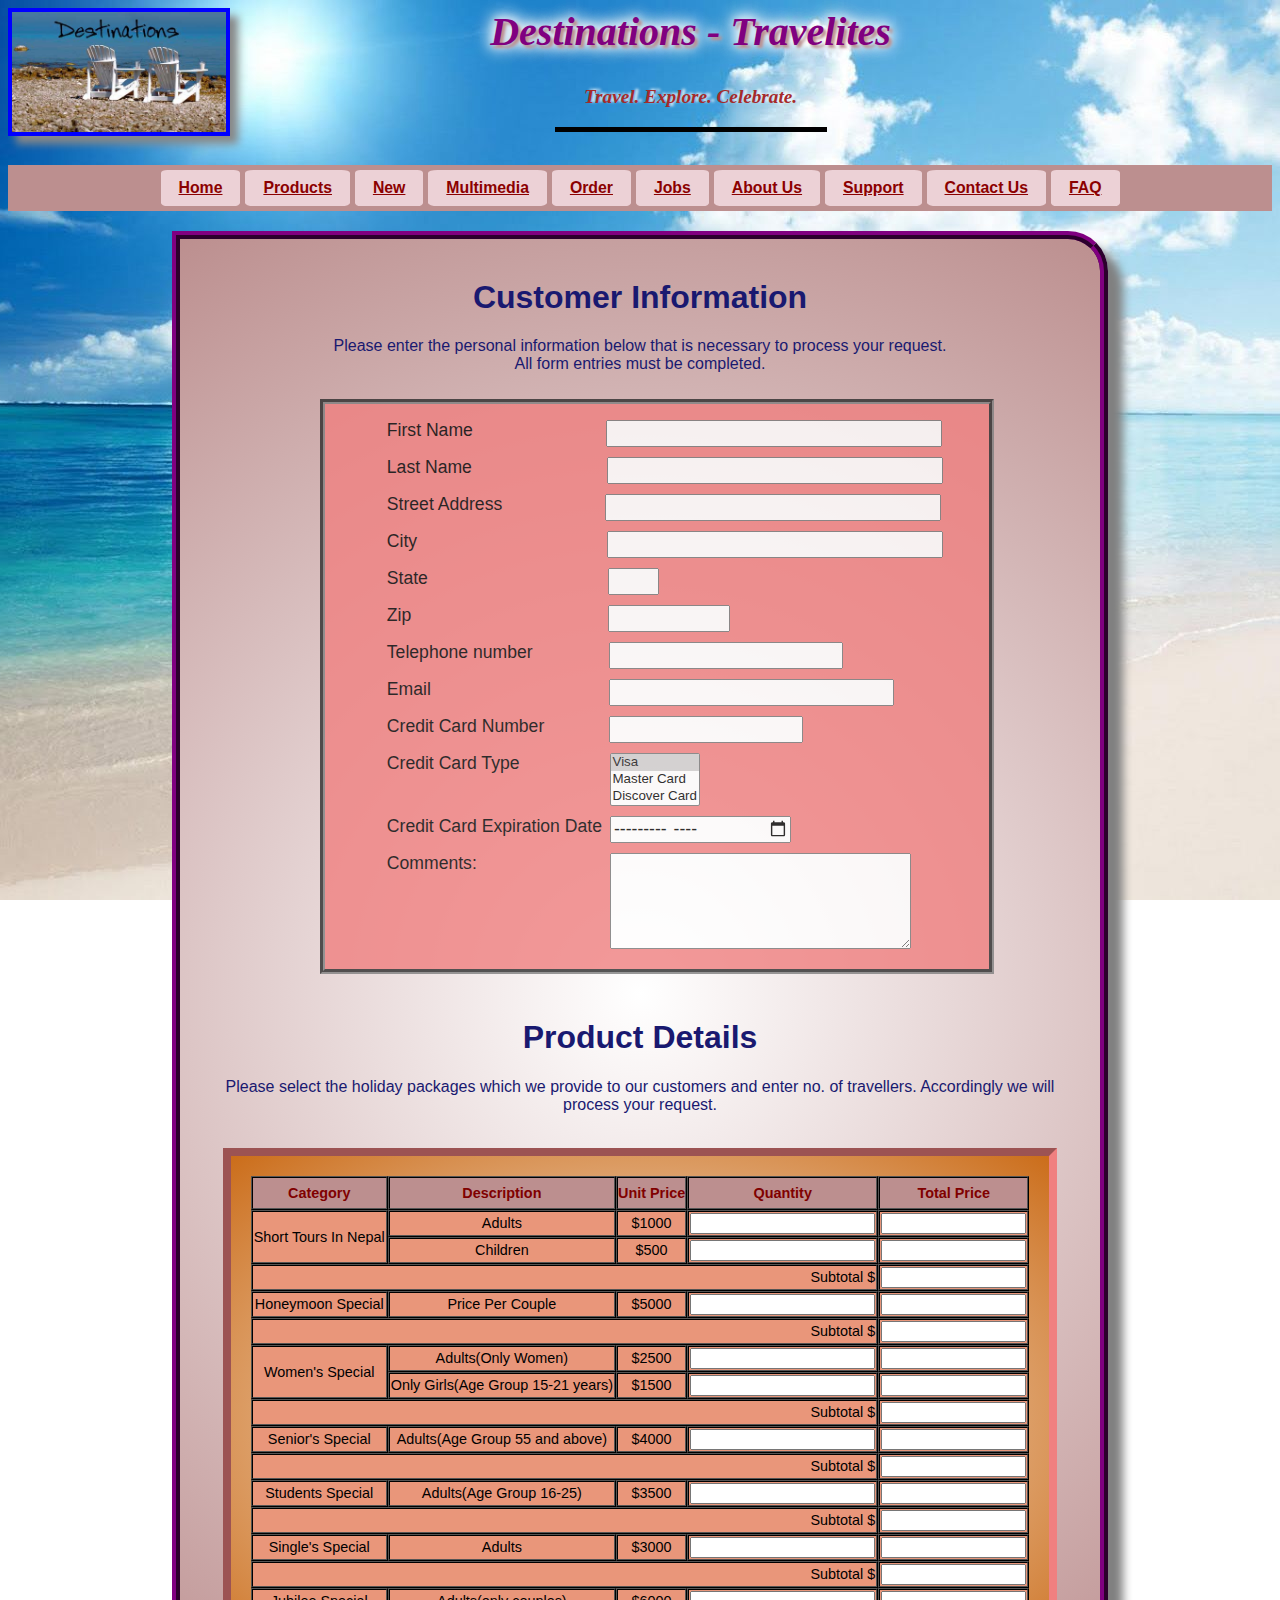
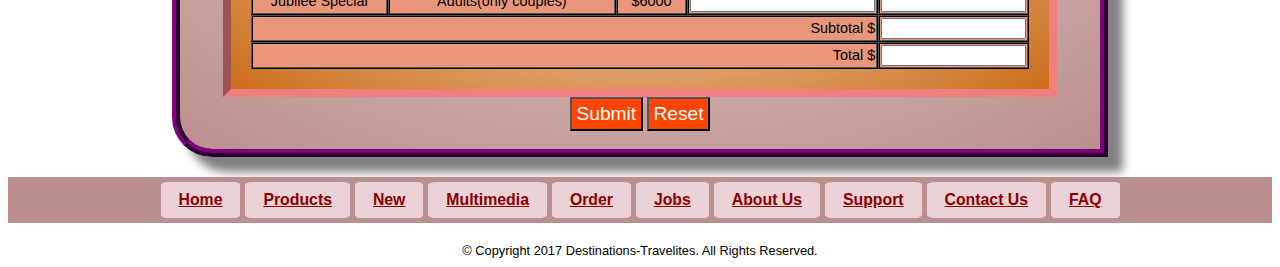
<file: order.html>
<!DOCTYPE html>
<html lang="en">
	<head>
		<title>Destinations - Travelites - Frequently Asked Questions</title>
		<meta charset="utf-8">
		<meta name="viewport" content="width=device-width, initial-scale=1.0">
		<link href="style.css" rel="stylesheet" type="text/css" media="screen">
	</head>

	<body id="contact" >
		<header>
			<div class="logo">
				<div class= "sub-logo-1">
					<img class="header-image" src="logo.jpg" alt="logo"/>
				</div>
				
				<div class="sub-logo-2">
					<h1  class="header-title">Destinations - Travelites</h1>
					<div class= "caption-line">
						<h3  class="header-caption">Travel. Explore. Celebrate.</h3>
						<hr  class="header-line" width="270" size="5" noshade color="#000000">
					</div>
				</div>
			</div>

			<nav class="small-menu">
				<ul id="stop" style="list-style-type: none;border: 1px solid black;">
					<li><a href="index.html">Home</a></li>
					<li><a href="products.html">Products</a></li>
					<li><a href="new.html">New</a></li>
					<li><a href="multimedia.html">Multimedia</a></li>
					<li><a href="order.html">Order</a></li>
					<li><a href="jobs.html">Jobs</a></li>
					<li><a href="about.html">About Us</a></li>
					<li><a href="support.html">Support</a></li>
					<li><a href="contact.html">Contact Us</a></li>
					<li><a href="faq.html">FAQ</a></li>	
				</ul>
			</nav>
			
			<div class="large-menu">
				<nav class="nav-box">
					<ul id="top">
						<li class="list-item"><a href="index.html">Home</a></li>
						<li class="list-item"><a href="products.html">Products</a></li>
						<li class="list-item"><a href="new.html">New</a></li>
						<li class="list-item"><a href="multimedia.html">Multimedia</a></li>
						<li class="list-item"><a href="order.html">Order</a></li>
						<li class="list-item"><a href="jobs.html">Jobs</a></li>
						<li class="list-item"><a href="about.html">About Us</a></li>
						<li class="list-item"><a href="support.html">Support</a></li>
						<li class="list-item"><a href="contact.html">Contact Us</a></li>
						<li class="list-item"><a href="faq.html">FAQ</a></li>	
					</ul>
				</nav>
			</div>
		</header>

		<div id="container1-order">
			<section class="customer-info">
				<h1>Customer Information</h1>
				<p>
					Please enter the personal information below that is necessary to process your request.<br>
					All form entries must be completed.
				</p>

				<form id="personal-details-form-small">
				  	<fieldset class="fieldset-auto-width">
				  		<div class="formLayout" style="text-align:center">
			                <label >First Name</label>
					        <input type="text" name="first" id="first" size="30" maxlength="25" tabindex="1"><br>

	                		<label>Last Name</label>
					        <input  type="text" name="last" id="last" size="30" maxlength="25" tabindex="2"><br>

					        <label>Street Address</label>					        
					        <input  type="text" name="address" id="address" size=30 maxlength=25 tabindex="3"></input><br>
						    
						    <label>City</label>					        
					        <input  type="text" name="city" id="city" size=30 maxlength=25 tabindex="4"></input><br>
					        
					        <label>State</label>					        
					        <input  type="text" name="state" id="state" size=2 maxlength=2 tabindex="5"></input><br>
					        
					        <label>Zip</label>					        
					        <input  type="text" name="zip" id="zip" size=9 maxlength=9 tabindex="6"></input><br>
					        
					        <label for="mytel">Telephone number</label>					        
					        <input  type="tel" name="mytel" id="mytel" tabindex="7"><br>
					        
					        <label for="myEmail">Email</label>
						    <input type="email" id="myEmail" name="myEmail" size="25" tabindex="8"><br>
						    
						    <label>Credit Card Number</label>
						    <input  type="text" name="ccnum" id="ccnum" size=16 maxlength=16 tabindex="9"><br>
							
							<label>Credit Card Type</label>
							<select  name="cctype" id="cctype" size="3" tabindex="10">
								<option selected>Visa</option>
								<option>Master Card</option>
								<option>Discover Card</option>
							</select><br>
							
							<label for="myMonth">Credit Card Expiration Date</label>
							<input  type="month" name="myMonth" id="myMonth" value="mm/yyyy" tabindex="11"><br>
							
							<label>Comments:</label>
							<textarea  name="comments" rows="6" cols="35" wrap="hard" tabindex="12"></textarea><br>
				        <div class="formLayout">
				    </fieldset>
				</form>
				
				<form name="personal-details" id="personal-details-form">
						<fieldset class="fieldset-auto-width">
							<div class="formLayout">
						        <label>First Name</label>
						        <input class="fname" type="text" name="first" id="first" size="30" maxlength="25" tabindex="1"><br>

						        <label>Last Name</label>
						        <input class="lname" type="text" name="last" id="last" size="30" maxlength="25" tabindex="2"><br>

						        <label>Street Address</label>					        
						        <input class="st-address" type="text" name="address" id="address" size=30 maxlength=25 tabindex="3"></input><br>
							    
							    <label>City</label>					        
						        <input class="city-name" type="text" name="city" id="city" size=30 maxlength=25 tabindex="4"></input><br>
						        
						        <label>State</label>					        
						        <input class="state-code" type="text" name="state" id="state" size=2 maxlength=2 tabindex="5"></input><br>
						        
						        <label>Zip</label>					        
						        <input class="zip-code" type="text" name="zip" id="zip" size=9 maxlength=9 tabindex="6"></input><br>
						        
						        <label for="mytel">Telephone number</label>					        
						        <input class="phone" type="tel" name="mytel" id="mytel" tabindex="7"><br>
						        
						        <label for="myEmail">Email</label>
							    <input class="email" type="email" id="myEmail" name="myEmail" size="25" tabindex="8"><br>
							    
							    <label>Credit Card Number</label>
							    <input class="cc-number" type="text" name="ccnum" id="ccnum" size=16 maxlength=16 tabindex="9"><br>
								
								<label>Credit Card Type</label>
								<select class="cc-type" name="cctype" id="cctype" size="3" tabindex="10">
									<option selected>Visa</option>
									<option>Master Card</option>
									<option>Discover Card</option>
								</select><br>
								
								<label for="myMonth">Credit Card Expiration Date</label>
								<input class="calendar" type="month" name="myMonth" id="myMonth" value="mm/yyyy" tabindex="11"><br>
								
								<label>Comments:</label>
								<textarea class="comments" name="comments" rows="6" cols="35" wrap="hard" tabindex="12"></textarea><br>
						    </div>
						</fieldset>
				</form>
			</section>


			<section class="product-details">
				<h1>Product Details</h1>
				<p>
					Please select the holiday packages which we provide to our customers and enter no. of travellers. Accordingly we will process your request.
				</p><br>
				<table class="order-table-small" style="width :50%;">
					<tr><th ><label>Category</label></th></tr>
					<tr><td >Short Tours In Nepal</td>
					<tr><th ><label>Description</label></th></tr>
					<tr><td >Adults</td></tr>
					<tr><th ><label>Unit Price</label></th></tr>
					<tr><td >$1000</td></tr>
					<tr><th ><label>Quantity</label></th></tr>
					<tr><td><input type="number" name="quantity" id="quantity" min="0"></td></tr>
					<tr><th ><label>Total Price</label></th></tr>
					<tr><td ><input type="text" name="total-price" id="total-price" size="15"></td></tr>
					<tr><th ><label>Description</label></th></tr>
					<tr><td >Children</td></tr>
					<tr><th ><label>Unit Price</label></th></tr>
					<tr><td >$500</td></tr>
					<tr><th ><label>Quantity</label></th></tr>
					<tr><td><input type="number" name="quantity" id="quantity" min="0"></td></tr>
					<tr><th class="cell-item order-table-header"><label>Total Price</label></th></tr>
					<tr><td ><input type="text" name="total-price" id="total-price" size="15"></td></tr>
					<tr><td>Subtotal $</td></tr>
					<tr ><td><input type="text" name="total-price" id="total-price" size="15"></td></tr>
					


					<tr ><th ><label>Category</label></th></tr>
					<tr><td >Women's Special</td>
					<tr><th ><label>Description</label></th></tr>
					<tr><td >Adults(Only Women)</td></tr>
					<tr><th ><label>Unit Price</label></th></tr>
					<tr><td >$2500</td></tr>
					<tr><th ><label>Quantity</label></th></tr>
					<tr><td><input type="number" name="quantity" id="quantity" min="0"></td></tr>
					<tr><th ><label>Total Price</label></th></tr>
					<tr><td ><input type="text" name="total-price" id="total-price" size="15"></td></tr>
					<tr><td >Only Girls(Age Group 15-21 years)</td></tr>
					<tr><th ><label>Unit Price</label></th></tr>
					<tr><td >$1500</td></tr>
					<tr><th ><label>Quantity</label></th></tr>
					<tr><td><input type="number" name="quantity" id="quantity" min="0"></td></tr>
					<tr><th ><label>Total Price</label></th></tr>
					<tr><td ><input type="text" name="total-price" id="total-price" size="15"></td></tr>
					<tr><td>Subtotal $</td></tr>
					<tr><td><input type="text" name="total-price" id="total-price" size="15"></td></tr>



					<tr ><th ><label>Category</label></th></tr>
					<tr><td >Senior's Special</td>
					<tr><th ><label>Description</label></th></tr>
					<tr><td >Adults(Age Group 55 and above)</td></tr>
					<tr><th ><label>Unit Price</label></th></tr>
					<tr><td >$4000</td></tr>
					<tr><th ><label>Quantity</label></th></tr>
					<tr><td><input type="number" name="quantity" id="quantity" min="0"></td></tr>
					<tr><th ><label>Total Price</label></th></tr>
					<tr><td>Subtotal $</td></tr>
					<tr><td><input type="text" name="total-price" id="total-price" size="15"></td></tr>


					<tr ><th ><label>Category</label></th></tr>
					<tr><td >Students Special</td>
					<tr><th ><label>Description</label></th></tr>
					<tr><td >Adults(Age Group 16-25)</td></tr>
					<tr><th ><label>Unit Price</label></th></tr>
					<tr><td >$3500</td></tr>
					<tr><th ><label>Quantity</label></th></tr>
					<tr><td><input type="number" name="quantity" id="quantity" min="0"></td></tr>
					<tr><th ><label>Total Price</label></th></tr>
					<tr><td>Subtotal $</td></tr>
					<tr><td><input type="text" name="total-price" id="total-price" size="15"></td></tr>

					<tr ><th ><label>Category</label></th></tr>
					<tr><td >Single's Special</td>
					<tr><th ><label>Description</label></th></tr>
					<tr><td >Adults</td></tr>
					<tr><th ><label>Unit Price</label></th></tr>
					<tr><td >$3000</td></tr>
					<tr><th ><label>Quantity</label></th></tr>
					<tr><td><input type="number" name="quantity" id="quantity" min="0"></td></tr>
					<tr><th ><label>Total Price</label></th></tr>
					<tr><td>Subtotal $</td></tr>
					<tr><td><input type="text" name="total-price" id="total-price" size="15"></td></tr>

					<tr ><th ><label>Category</label></th></tr>
					<tr><td >Jubilee's Special</td>
					<tr><th ><label>Description</label></th></tr>
					<tr><td >Adults(only couples)</td></tr>
					<tr><th ><label>Unit Price</label></th></tr>
					<tr><td >$6000</td></tr>
					<tr><th ><label>Quantity</label></th></tr>
					<tr><td><input type="number" name="quantity" id="quantity" min="0"></td></tr>
					<tr><th ><label>Total Price</label></th></tr>
					<tr><td>Subtotal $</td></tr>
					<tr><td><input type="text" name="total-price" id="total-price" size="15"></td></tr>
				</table>

				<form name="product-details" id="product-details">
					<table class="row-container order-table">
						<tr>
							<th class="cell-item order-table-header"><label>Category</label></th>
							<th class="cell-item order-table-header"><label>Description</label></th>
							<th class="cell-item order-table-header"><label>Unit Price</label></th>
							<th class="cell-item order-table-header"><label>Quantity</label></th>
							<th class="cell-item order-table-header"><label>Total Price</label></th>
						</tr>
						<tr class="row-container">
							<td class="cell-item" rowspan="2">Short Tours In Nepal</td>
							<td class="cell-item">Adults</td>
							<td class="cell-item">$1000</td>
							<td class="cell-item"><input type="number" name="quantity" id="quantity" min="0"></td>
							<td class="cell-item"><input type="text" name="total-price" id="total-price" size="15"></td>
						</tr>
						<tr>
							<td>Children</td>
							<td>$500</td>
							<td><input type="number" name="quantity" id="quantity" min="0"></td>
							<td><input type="text" name="total-price" id="total-price" size="15"></td>
						</tr>
						<tr>
							<td style="text-align:right" colspan="4">Subtotal $</td>
							<td><input type="text" name="total-price" id="total-price" size="15"></td>
						</tr>
						<tr>
							<td>Honeymoon Special</td>
							<td>Price Per Couple</td>
							<td>$5000</td>
							<td><input type="number" name="quantity" id="quantity" min="0"></td>
							<td><input type="text" name="total-price" id="total-price" size="15"></td>
						</tr>
						<tr>
							<td style="text-align:right" colspan="4">Subtotal $</td>
							<td><input type="text" name="total-price" id="total-price" size="15"></td>
						</tr>
						<tr>
							<td rowspan="2">Women's Special</td>
							<td>Adults(Only Women)</td>
							<td>$2500</td>
							<td><input type="number" name="quantity" id="quantity" min="0"></td>
							<td><input type="text" name="total-price" id="total-price" size="15"></td>
						</tr>
						<tr>
							<td>Only Girls(Age Group 15-21 years)</td>
							<td>$1500</td>
							<td><input type="number" name="quantity" id="quantity" min="0"></td>
							<td><input type="text" name="total-price" id="total-price" size="15"></td>
						</tr>
						<tr>
							<td style="text-align:right" colspan="4">Subtotal $</td>
							<td><input type="text" name="total-price" id="total-price" size="15"></td>
						</tr>
						<tr>
							<td>Senior's Special</td>
							<td>Adults(Age Group 55 and above)</td>
							<td>$4000</td>
							<td><input type="number" name="quantity" id="quantity" min="0"></td>
							<td><input type="text" name="total-price" id="total-price" size="15"></td>
						</tr>
						<tr>
							<td style="text-align:right" colspan="4">Subtotal $</td>
							<td><input type="text" name="total-price" id="total-price" size="15"></td>
						</tr>
						<tr>
							<td>Students Special</td>
							<td>Adults(Age Group 16-25)</td>
							<td>$3500</td>
							<td><input type="number" name="quantity" id="quantity" min="0"></td>
							<td><input type="text" name="total-price" id="total-price" size="15"></td>
						</tr>
						<tr>
							<td style="text-align:right" colspan="4">Subtotal $</td>
							<td><input type="text" name="total-price" id="total-price" size="15"></td>
						</tr>
						<tr>
							<td>Single's Special</td>
							<td>Adults</td>
							<td>$3000</td>
							<td><input type="number" name="quantity" id="quantity" min="0"></td>
							<td><input type="text" name="total-price" id="total-price" size="15"></td>
						</tr>
						<tr>
							<td style="text-align:right" colspan="4">Subtotal $</td>
							<td><input type="text" name="total-price" id="total-price" size="15"></td>
						</tr>
						<tr>
							<td>Jubilee Special</td>
							<td>Adults(only couples)</td>
							<td>$6000</td>
							<td><input type="number" name="quantity" id="quantity" min="0"></td>
							<td><input type="text" name="total-price" id="total-price" size="15"></td>
						</tr>
						<tr>
							<td style="text-align:right" colspan="4">Subtotal $</td>
							<td><input type="text" name="total-price" id="total-price" size="15"></td>
						</tr>
						<tr>
							<td style="text-align:right" colspan="4">Total $</td>
							<td><input type="text" name="total-price" id="total-price" size="15"></td>
						</tr>
					</table>
					<div class="submit">
						<button type="submit" name="SubmitButton" value="Submit">Submit</button>
						<button type="reset" name="ResetButton" value="Reset">Reset</button>
					</div>
				</form>
			</section>
		</div>

		<footer>
			<nav class="small-menu">
				<ul id="stop" style="list-style-type: none;border: 1px solid black;">
					<li><a href="index.html">Home</a></li>
					<li><a href="products.html">Products</a></li>
					<li><a href="new.html">New</a></li>
					<li><a href="multimedia.html">Multimedia</a></li>
					<li><a href="order.html">Order</a></li>
					<li><a href="jobs.html">Jobs</a></li>
					<li><a href="about.html">About Us</a></li>
					<li><a href="support.html">Support</a></li>
					<li><a href="contact.html">Contact Us</a></li>
					<li><a href="faq.html">FAQ</a></li>	
				</ul>
			</nav>
			
			<div class="large-menu">
				<nav class="nav-box">
					<ul id="top">
						<li><a href="index.html">Home</a></li>
						<li><a href="products.html">Products</a></li>
						<li><a href="new.html">New</a></li>
						<li><a href="multimedia.html">Multimedia</a></li>
						<li><a href="order.html">Order</a></li>
						<li><a href="jobs.html">Jobs</a></li>
						<li><a href="about.html">About Us</a></li>
						<li><a href="support.html">Support</a></li>
						<li><a href="contact.html">Contact Us</a></li>
						<li><a href="faq.html">FAQ</a></li>	
					</ul>
				</nav>
			</div>
			<span id="copyright">&copy; Copyright 2017 Destinations-Travelites. All Rights Reserved.</span>
		</footer>
	</body>
</html>
</file>
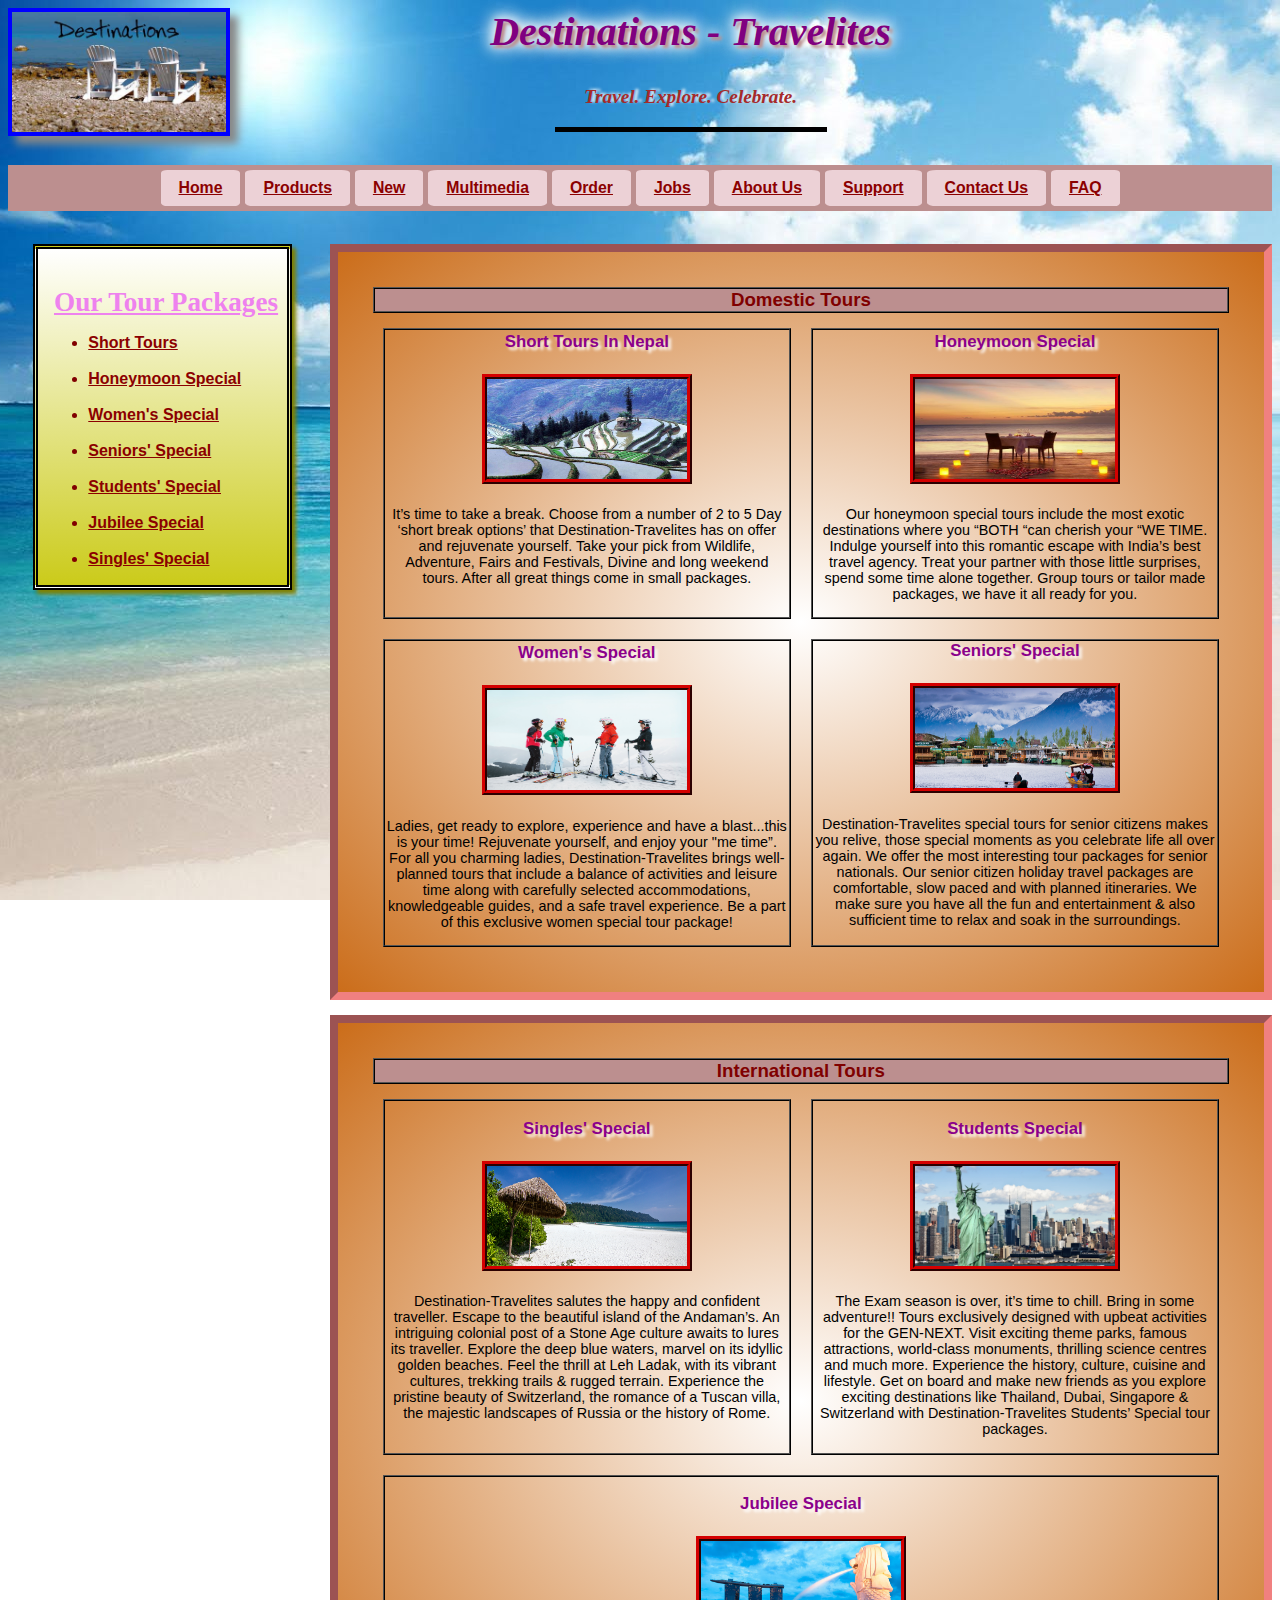
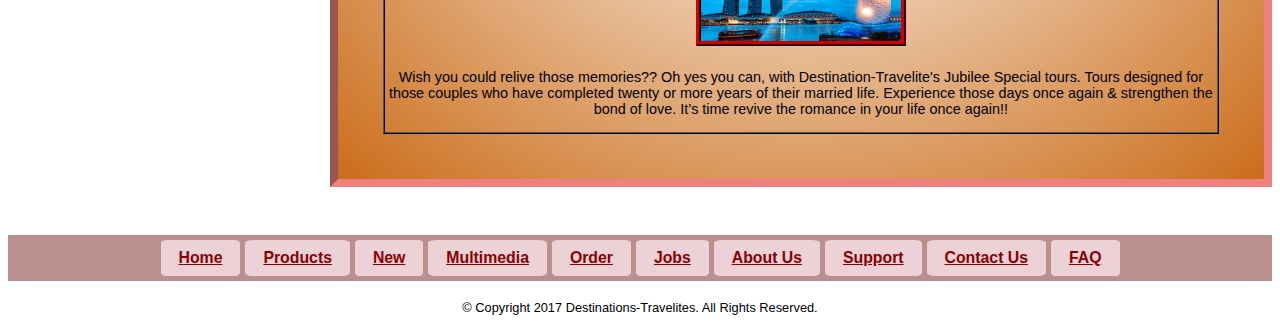
<file: products.html>
<!DOCTYPE html>
<html lang="en">
	<head>
		<title>Destinations - Travelites - Products</title>
		<meta charset="utf-8">
		<meta name="viewport" content="width=device-width, initial-scale=1.0">
		<link href="style.css" rel="stylesheet" type="text/css" media="screen">
	</head>

	<body id="home">	   
		<header>
			<div class="logo">
				<div class= "sub-logo-1">
					<img class="header-image" src="logo.jpg" alt="logo"/>
				</div>
				
				<div class="sub-logo-2">
					<h1  class="header-title">Destinations - Travelites</h1>
					<div class= "caption-line">
						<h3  class="header-caption">Travel. Explore. Celebrate.</h3>
						<hr  class="header-line" width="270" size="5" noshade color="#000000">
					</div>
				</div>
			</div>

			<nav class="small-menu">
				<ul id="stop" style="list-style-type: none;border: 1px solid black;">
					<li><a href="index.html">Home</a></li>
					<li><a href="products.html">Products</a></li>
					<li><a href="new.html">New</a></li>
					<li><a href="multimedia.html">Multimedia</a></li>
					<li><a href="order.html">Order</a></li>
					<li><a href="jobs.html">Jobs</a></li>
					<li><a href="about.html">About Us</a></li>
					<li><a href="support.html">Support</a></li>
					<li><a href="contact.html">Contact Us</a></li>
					<li><a href="faq.html">FAQ</a></li>	
				</ul>
			</nav>
			
			<div class="large-menu">
				<nav class="nav-box">
					<ul id="top">
						<li class="list-item"><a href="index.html">Home</a></li>
						<li class="list-item"><a href="products.html">Products</a></li>
						<li class="list-item"><a href="new.html">New</a></li>
						<li class="list-item"><a href="multimedia.html">Multimedia</a></li>
						<li class="list-item"><a href="order.html">Order</a></li>
						<li class="list-item"><a href="jobs.html">Jobs</a></li>
						<li class="list-item"><a href="about.html">About Us</a></li>
						<li class="list-item"><a href="support.html">Support</a></li>
						<li class="list-item"><a href="contact.html">Contact Us</a></li>
						<li class="list-item"><a href="faq.html">FAQ</a></li>	
					</ul>
				</nav>
			</div>
		</header>

		<div class="products-container">
			<div class="div-aside-products">
				<aside>
					<h4 style="font-family: 'Apple Chancery';text-align: center; font-size: 1.7em; color: violet; margin-bottom: 0">Our Tour Packages</h4>
					<ul >
						<li><a href="#short-tours">Short Tours</a></li><br>
						<li><a href="#honeymoon-special">Honeymoon Special</a></li><br>
						<li><a href="#womens-special">Women's Special</a></li><br>
						<li><a href="#seniors-special">Seniors' Special</a></li><br>
						<li><a href="#students-special">Students' Special</a></li><br>
						<li><a href="#jubilee-special">Jubilee Special</a></li><br>
						<li><a href="#singles-special">Singles' Special</a></li>
					</ul>			
				</aside>
			</div>
			
			<div class="products-div">
				<section>
					<article class="products-article">
						<table  class ="products-table">
							<tr>
								<th colspan="2">Domestic Tours</th>
							</tr>
							<tr class ="table-flex">
								<td id="short-tours">
									<h3 style="margin-top: 1px">Short Tours In Nepal</h3>
									<img src="short_tours.jpg" alt="Short-Tours-Nepal" width="200px" height="100px"/>
									<p>
										It’s time to take a break. Choose from a number of 2 to 5 Day ‘short break options’ that Destination-Travelites has on offer and rejuvenate yourself. Take your pick from Wildlife, Adventure, Fairs and Festivals, Divine and long weekend tours. After all great things come in small packages.
									</p>
								</td>
								<td id="honeymoon-special">
									<h3 style="margin-top: 1px">Honeymoon Special</h3>
									<img src="honeymoon-special.jpg" alt="Honeymoon Special Tours" width="200px" height="100px"/>
									<p>
										Our honeymoon special tours include the most exotic destinations where you “BOTH “can cherish your “WE TIME. Indulge yourself into this romantic escape with India’s best travel agency. Treat your partner with those little surprises, spend some time alone together. Group tours or tailor made packages, we have it all ready for you.
									</p>
								</td>
							</tr>
							<tr class ="table-flex">
								<td id="womens-special">
									<h3 style="margin-top: 1px">Women's Special</h3>
									<img src="womens-special.jpg" alt="Womens Special Tours" width="200px" height="100px"/>
									<p>
										Ladies, get ready to explore, experience and have a blast...this is your time! Rejuvenate yourself, and enjoy your "me time”. For all you charming ladies, Destination-Travelites brings well-planned tours that include a balance of activities and leisure time along with carefully selected accommodations, knowledgeable guides, and a safe travel experience. Be a part of this exclusive women special tour package!
									</p>
								</td>
								<td id="seniors-special">
									<h3 style="margin-top: -1px">Seniors' Special</h3>
									<img src="seniors-special.jpg" alt="Seniors Special Tours" width="200px" height="100px"/>
									<p>
										Destination-Travelites special tours for senior citizens makes you relive, those special moments as you celebrate life all over again. We offer the most interesting tour packages for senior nationals. Our senior citizen holiday travel packages are comfortable, slow paced and with planned itineraries. We make sure you have all the fun and entertainment & also sufficient time to relax and soak in the surroundings.
									</p>
								</td>
							</tr>
						</table>
						<table class ="products-table">
							<tr >
								<th colspan="2">International Tours</th>
							</tr>
							<tr class ="table-flex">
								<td id="singles-special">
									<h3>Singles' Special</h3>
									<img src="singles-special.jpg" alt="Singles' Special Tours" width="200px" height="100px"/>
									<p>
										Destination-Travelites salutes the happy and confident traveller. Escape to the beautiful island of the Andaman’s. An intriguing colonial post of a Stone Age culture awaits to lures its traveller. Explore the deep blue waters, marvel on its idyllic golden beaches. Feel the thrill at Leh Ladak, with its vibrant cultures, trekking trails & rugged terrain. Experience the pristine beauty of Switzerland, the romance of a Tuscan villa, the majestic landscapes of Russia or the history of Rome.
									</p>
								</td>
								<td id="students-special">
									<h3>Students Special</h3>
									<img src="students-special.jpg" alt="Students Special Tours" width="200px" height="100px"/>
									<p>
										The Exam season is over, it’s time to chill. Bring in some adventure!! Tours exclusively designed with upbeat activities for the GEN-NEXT. Visit exciting theme parks, famous attractions, world-class monuments, thrilling science centres and much more. Experience the history, culture, cuisine and lifestyle. Get on board and make new friends as you explore exciting destinations like Thailand, Dubai, Singapore & Switzerland with Destination-Travelites Students’ Special tour packages.
									</p>
								</td>
							</tr>
							<tr class ="table-flex">
								<td id="jubilee-special">
									<h3>Jubilee Special</h3>
									<img src="jubilee-special.jpg" alt="Jubilee Special Tours" width="200px" height="100px"/>
									<p>
										Wish you could relive those memories?? Oh yes you can, with Destination-Travelite's Jubilee Special tours. Tours designed for those couples who have completed twenty or more years of their married life. Experience those days once again & strengthen the bond of love. It’s time revive the romance in your life once again!!
									</p>
								</td>
								
							</tr>
						</table>	
					</article>
				</section>
			</div>
		</div>
		
		<footer>
			<nav class="small-menu">
				<ul id="stop" style="list-style-type: none;border: 1px solid black;">
					<li><a href="index.html">Home</a></li>
					<li><a href="products.html">Products</a></li>
					<li><a href="new.html">New</a></li>
					<li><a href="multimedia.html">Multimedia</a></li>
					<li><a href="order.html">Order</a></li>
					<li><a href="jobs.html">Jobs</a></li>
					<li><a href="about.html">About Us</a></li>
					<li><a href="support.html">Support</a></li>
					<li><a href="contact.html">Contact Us</a></li>
					<li><a href="faq.html">FAQ</a></li>	
				</ul>
			</nav>
			
			<div class="large-menu">
				<nav class="nav-box">
					<ul id="top">
						<li><a href="index.html">Home</a></li>
						<li><a href="products.html">Products</a></li>
						<li><a href="new.html">New</a></li>
						<li><a href="multimedia.html">Multimedia</a></li>
						<li><a href="order.html">Order</a></li>
						<li><a href="jobs.html">Jobs</a></li>
						<li><a href="about.html">About Us</a></li>
						<li><a href="support.html">Support</a></li>
						<li><a href="contact.html">Contact Us</a></li>
						<li><a href="faq.html">FAQ</a></li>	
					</ul>
				</nav>
			</div>
			<span id="copyright">&copy; Copyright 2017 Destinations-Travelites. All Rights Reserved.</span>
		</footer>	
	</body>
</html>
</file>
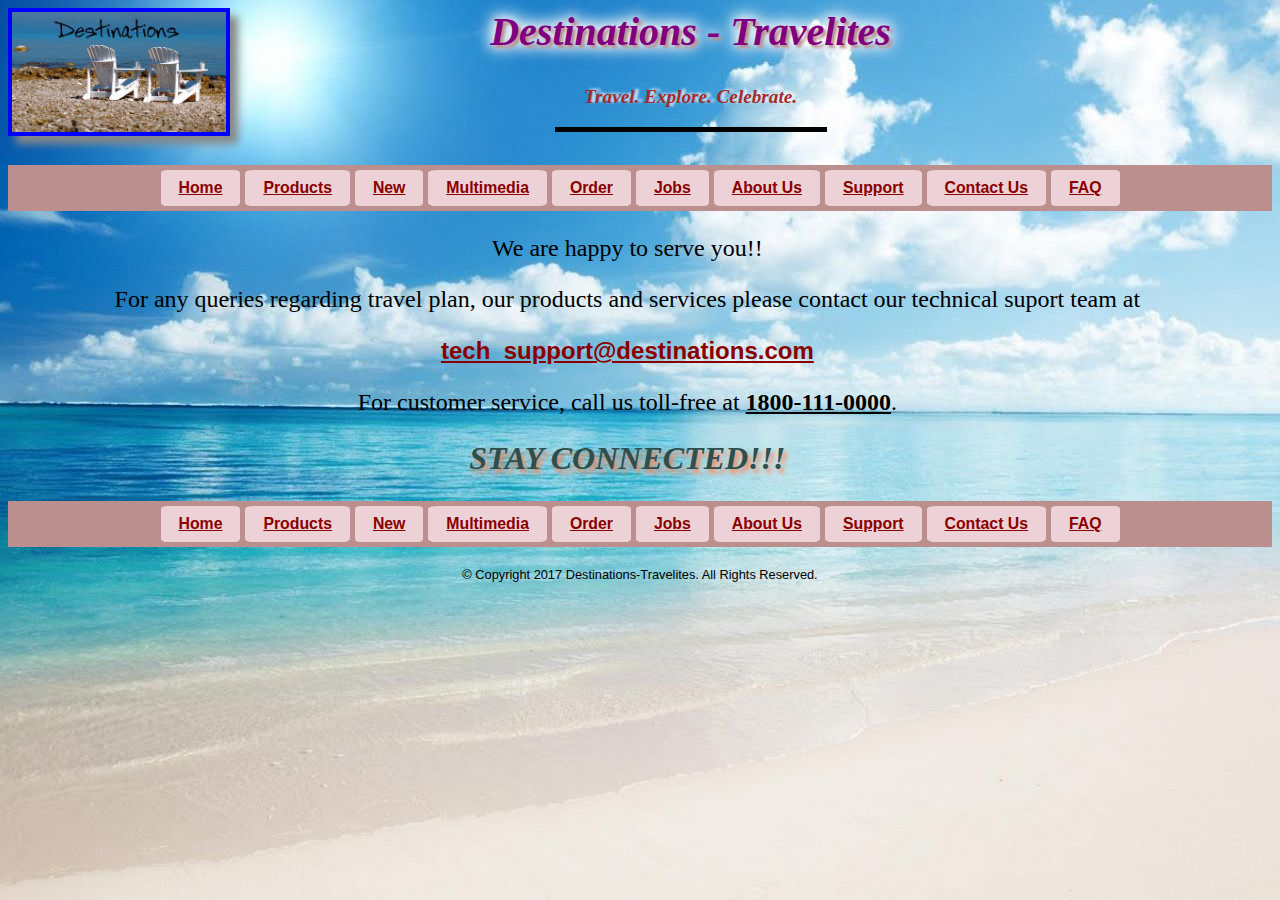
<file: support.html>
<!DOCTYPE html>
<html lang="en">
	<head>
		<title>Destinations - Travelites - Customer Support</title>
		<meta charset="utf-8">
		<meta name="viewport" content="width=device-width, initial-scale=1.0">
		<link href="style.css" rel="stylesheet" type="text/css" media="screen">
	</head>

	<body id="contact" >
		<header>
			<div class="logo">
				<div class= "sub-logo-1">
					<img class="header-image" src="logo.jpg" alt="logo"/>
				</div>
				
				<div class="sub-logo-2">
					<h1  class="header-title">Destinations - Travelites</h1>
					<div class= "caption-line">
						<h3  class="header-caption">Travel. Explore. Celebrate.</h3>
						<hr  class="header-line" width="270" size="5" noshade color="#000000">
					</div>
				</div>
			</div>

			<nav class="small-menu">
				<ul id="stop" style="list-style-type: none;border: 1px solid black;">
					<li><a href="index.html">Home</a></li>
					<li><a href="products.html">Products</a></li>
					<li><a href="new.html">New</a></li>
					<li><a href="multimedia.html">Multimedia</a></li>
					<li><a href="order.html">Order</a></li>
					<li><a href="jobs.html">Jobs</a></li>
					<li><a href="about.html">About Us</a></li>
					<li><a href="support.html">Support</a></li>
					<li><a href="contact.html">Contact Us</a></li>
					<li><a href="faq.html">FAQ</a></li>	
				</ul>
			</nav>
			
			<div class="large-menu">
				<nav class="nav-box">
					<ul id="top">
						<li class="list-item"><a href="index.html">Home</a></li>
						<li class="list-item"><a href="products.html">Products</a></li>
						<li class="list-item"><a href="new.html">New</a></li>
						<li class="list-item"><a href="multimedia.html">Multimedia</a></li>
						<li class="list-item"><a href="order.html">Order</a></li>
						<li class="list-item"><a href="jobs.html">Jobs</a></li>
						<li class="list-item"><a href="about.html">About Us</a></li>
						<li class="list-item"><a href="support.html">Support</a></li>
						<li class="list-item"><a href="contact.html">Contact Us</a></li>
						<li class="list-item"><a href="faq.html">FAQ</a></li>	
					</ul>
				</nav>
			</div>
		</header>

			<section id="support-section">
				<article id="margin-top">
					<p>
						We are happy to serve you!!<br>
					</p>
					<p>
						For any queries regarding travel plan, our products and services please contact our technical suport team at 
					</p>
					<a  id="support-url" href="mailto:tech_support@destinations.com" title="send email">tech_support@destinations.com</a>
					<p>
						For customer service, call us toll-free at <strong><u>1800-111-0000</u></strong>.
					</p>
					<p>
						<strong><em style="color: darkslategray; font-size: xx-large; font-weight: bolder; text-shadow: 3px 4px 5px coral">STAY CONNECTED!!!</em></strong>
					</p>
				</article>
			</section>


		<footer>
			<nav class="small-menu">
				<ul id="stop" style="list-style-type: none;border: 1px solid black;">
					<li><a href="index.html">Home</a></li>
					<li><a href="products.html">Products</a></li>
					<li><a href="new.html">New</a></li>
					<li><a href="multimedia.html">Multimedia</a></li>
					<li><a href="order.html">Order</a></li>
					<li><a href="jobs.html">Jobs</a></li>
					<li><a href="about.html">About Us</a></li>
					<li><a href="support.html">Support</a></li>
					<li><a href="contact.html">Contact Us</a></li>
					<li><a href="faq.html">FAQ</a></li>	
				</ul>
			</nav>
			
			<div class="large-menu">
				<nav class="nav-box">
					<ul id="top">
						<li><a href="index.html">Home</a></li>
						<li><a href="products.html">Products</a></li>
						<li><a href="new.html">New</a></li>
						<li><a href="multimedia.html">Multimedia</a></li>
						<li><a href="order.html">Order</a></li>
						<li><a href="jobs.html">Jobs</a></li>
						<li><a href="about.html">About Us</a></li>
						<li><a href="support.html">Support</a></li>
						<li><a href="contact.html">Contact Us</a></li>
						<li><a href="faq.html">FAQ</a></li>	
					</ul>
				</nav>
			</div>
			<span id="copyright">&copy; Copyright 2017 Destinations-Travelites. All Rights Reserved.</span>
		</footer>
	</body>
</html>
</file>
<file: style.css>
html {
	background: url("Background_img.jpg") no-repeat center center fixed; 
	overflow-x: hidden; 
	background-size: cover;
}
body {
	font-family: Verdana, Arial, cursive, sans-serif; 
	background-size: cover, 
	font-size: 24px; 
	font-style: normal;
	font-weight: 600;
}

/* logo image h1 h3 heading */
.logo{
	display:flex;
	margin-bottom : 2%;
	flex-wrap: wrap;
}

.sub-logo-1 {
	flex : 1;
	text-align : left !important;
}

.sub-logo-2{
	margin-right: 10%;
	flex : 4;
	display :flex;
	flex-direction : column;
}

.header-image {
	flex:1;
	height: 120px;
	border: 4px solid blue; 
	box-shadow: 8px 8px 8px #888888;
}

.header-title {
	margin : 0;
	flex:1;
	color: purple; 
	text-align: center; 
	font-family: "Apple Chancery"; 
	font-style: italic; 
	font-weight: 900; 
	font-size: 2.5em;
	/*position: relative; */
	text-shadow: 3px 3px 3px rosybrown,
		0 0 10px #fff,
	    0 0 15px #fff,
	    0 0 20px #fff,
      	0 0 20px #fff;
}

.caption-line {
	flex :1;
}

.header-caption{
	flex:1;
	margin : 3 0 0 0 ;
	color: #A52A2A; 
	font-size: 1.2em; 
	text-align: center; 
	font-family: Tahoma; 
	font-style:italic;
	text-shadow: 4px -1.5px 3px white;
}
/* logo image h1 h3 heading*/

/* header navigation footer*/
#top, #bottom {
	text-align: center; 
	background: rosybrown; 
	font-weight: bold; 
	font-size: 1.1em;
	padding-left:0px; 
}

#stop {
	text-align: center; 
	background: rosybrown; 
	font-weight: bold; 
	font-size: 1.1em;
	padding-left:0px;
	
}

#stop li {
	border: 1px solid black;
}

.nav-box {
	background-color: rosybrown; 
    position: relative; 
	width:100%; 
	line-height:0%;
	display : inline;
}

.nav-box li {
	background-color: #ecd1d6; 
	font-size: 0.9em; 
	display: inline-block;
	padding: 18px; 
	border-radius: 8%;
	position: relative;
	margin: 5px 0;
}

.nav-box-bottom {
	margin-top:5%;
}

a:link {font-weight:bolder; color: darkred; text-decoration:underline; font-family: Verdana, Arial}
a:visited {font-weight:bolder; color: #000066; text-decoration:underline; font-family: Verdana, Arial}
a:hover {font-weight:bolder; color: #228B22; text-decoration:blink; font-family: Verdana, Arial; background-color: #F5DEB3}

footer {
	text-align: center; 
	font-size: 1em; 
	font-weight: normal; 
	width: 100%;
	bottom: 0;
}

#copyright {
	font-size: 0.8em; 
	color: black;  
	font-style: normal;
}

#copyright span {
	font-size: 0.8em; 
	color: black;
}
/* header navigation footer*/

/* Home - index */
#home {
	text-align: left; 
	color: #000000; 
	font-family: Verdana, cursive, sans-serif; 
	font-weight: normal;
}

.home-container {
	margin-top : 5%;
	margin-bottom : 2%;
	display: -webkit-box;
  	display: -moz-box;
  	display: -ms-flexbox;
  	display: -moz-flex;
  	display: -webkit-flex;
	display:flex;
	align-items: start;
}

.div-section {
	flex : 4;
	margin-left:5%;

}

.div-aside-home {
	flex : 1;
	width: 12%; 
	height: 10%;
	border-bottom-right-radius: 40%;
	box-shadow: 4px 4px 4px blue; 
	color: maroon; 
	padding: 2px 3px 1px 10px; 
	margin: 1% 5% 2% 1%; 
	border: 1px ridge maroon;
	background: -webkit-linear-gradient(top, #FFFFFF, #CBCB1A);
	background: -moz-linear-gradient(top, #FFFFFF, #CBCB1A);
	background: linear-gradient(top, #FFFFFF, #CBCB1A);
}

article p span {
	color: yellow; 
	font-weight: bold;
}
/* Home - index */

/* About Us */
#about {
	text-align: left; 
	color: #000000; 
	font-family: Verdana, cursive, sans-serif;  
	font-weight: normal;
}

em {
	color: yellow;
}

.about-div-section {
	flex: 4;
}

#about-content{
	margin: 3% 5% 0% 3%;
}

.about-container {
	display: -webkit-box;
  	display: -moz-box;
  	display: -ms-flexbox;
  	display: -moz-flex;
  	display: -webkit-flex;
	display:flex;
	align-items: center;
}

.div-aside-about-us {
	flex : 1;
	background: lavenderblush; 
	width: 12%; 
	height: 10%;
	box-shadow: 5px 5px 4px purple; 
	color: maroon; 
	padding: 2px 3px 1px 10px; 
	margin: 6% 5% 2% -1%;
	border: 5px double navy;
    border-radius: 0px 40px; 
    background: -webkit-radial-gradient(center, #FFFFFF, #1A84CB);
	background: -moz-radial-gradient(center, #FFFFFF, #1A84CB);
	background: radial-gradient(center, #FFFFFF, #1A84CB);
}

aside h4 {
	text-decoration: underline;
}
/* About Us*/

/* Contact Us */
.contact-container {
	display: -webkit-box;
  	display: -moz-box;
  	display: -ms-flexbox;
  	display: -moz-flex;
  	display: -webkit-flex;
	display: flex;
	flex-wrap: wrap;
}

#personal-details {
	/*width:70%;*/
}

#contact {
	text-align: center; 
	color: #191970; 
	font-family: Verdana, cursive, sans-serif; 
	font-weight: normal;
}

#contact-text {
	color: #000000;
}

.contact-left {
	flex : 1;
	font-style : normal;
	padding: 10px; 
	margin: 8px 0px 0px 0px;
	box-shadow: -5px -5px 10px olive;
    border: 7px inset darkred;
    border-radius: 20px;
	background: -webkit-radial-gradient(center, #FFFFFF, #1A84CB);
	background: -moz-radial-gradient(center, #FFFFFF, #1A84CB);
	background: radial-gradient(center, #FFFFFF, #1A84CB);
}

.contact-right {
	flex : 1;
	font-style : normal;
	padding: 10px; 
	margin: 8px 0px 0px 5px;
	box-shadow: 7px 7px 10px olive;
    border: 7px inset darkred;
    border-radius: 20px;
	background: -webkit-radial-gradient(center, #FFFFFF, #1A84CB);
	background: -moz-radial-gradient(center, #FFFFFF, #1A84CB);
	background: radial-gradient(center, #FFFFFF, #1A84CB);
}

.contact-section {
	color: purple; 
	font-style: oblique; 
	font-family: "Goudy Onld Style"; 
	font-weight: bolder; 
	font-size: 1.5em;
}
/* Contact */

/* Support */

#support-section{
	text-align: center; 
	font-size: 1.5em; 
	color: black; 
	font-family: "Apple Chancery"; 
	margin: 15px 0;
	white-space: normal;
}
/* Support */

/* New */
#new-aside {
	color:maroon;
}

#new-h3 {
	text-decoration: underline; 
	color: indigo; 
	font-size: 1.6em; 
	font-weight: bolder; 
	text-shadow: 3px 3px 3px rosybrown;
}

#new-div {
	font-family: Verdana; 
	color: black; 
	font-size: 0.9em;
	margin: 15px 3% 2% 2%;
}

.new-container {
	display: -webkit-box;
  	display: -moz-box;
  	display: -ms-flexbox;
  	display: -moz-flex;
  	display: -webkit-flex;
	display:flex;
	flex-wrap: wrap;
}

.div-aside-newtab {
	flex : 1;
	order : 2;
	background: #BADA55; 
	height: 10%; 
	box-shadow: -5px -5px 18px black;
    border: 7px groove darkgray;
    border-radius: 0px 40px; 
    color: darkslategray; 
    padding: 5px 5px 5px 5px;
    font-size: 1.3em;
	background: -webkit-radial-gradient(center, #FFFFFF, #CB6D1A);
	background: -moz-radial-gradient(center, #FFFFFF, #CB6D1A);
	background: radial-gradient(center, #FFFFFF, #CB6D1A);
	display : inline;
	margin: 15px 25px 0 0;
}

.div-new-content {
	flex : 4;
	order : 1;
	display:inline-block;
	
}
/* New */

/* FAQ */
#faq {
	text-align: left; 
	font-size: 1.0em; 
	color: navy; 
	font-style: normal;
}
/* FAQ */

/* Products */
.products-container {
	display: -webkit-box;
  	display: -moz-box;
  	display: -ms-flexbox;
  	display: -moz-flex;
  	display: -webkit-flex;
	display:flex;
	flex-wrap: wrap;
}

.div-aside-products {
	flex: 1;
	height: 12%;
	border: 5px double black;
	box-shadow: 4px 4px 4px olive; 
	color: maroon; 
	padding: 2px 3px 1px 10px; 
	margin: 15px 3% 2% 2%;
	background: -webkit-linear-gradient(top, #FFFFFF, #CBCB1A);
	background: -moz-linear-gradient(top, #FFFFFF, #CBCB1A);
	background: linear-gradient(top, #FFFFFF, #CBCB1A);
	display : inline;
}
.products-div {
	flex : 4;
	display:inline-block;
	margin: 15px 0;
}

.products-article h3 {
	color: darkmagenta;
	text-shadow: 3px 3px 3px white;
}

.products-table {
	float:right; 
	border: 8px inset; 
	border-color: lightcoral; 
	border-spacing: 5px; 
	padding: 30px; 
	color: black; 
	font-size: 0.9em; 
	margin-bottom: 15px;
	background: -webkit-radial-gradient(center, #FFFFFF, #CB6D1A);
	background: -moz-radial-gradient(center, #FFFFFF, #CB6D1A);
	background: radial-gradient(center, #FFFFFF, #CB6D1A);
}

th {
	color: maroon; 
	background: rosybrown; 
	font-size: 1.3em; 
	padding: 0px; 
	text-align: center; 
	/*height: 30px;*/
}

th, td {
	border: 2px ridge black;
}

td {
	text-align: center;
}

.table-flex {
	width :auto;
	display: -webkit-box;
  	display: -moz-box;
  	display: -ms-flexbox;
  	display: -moz-flex;
  	display: -webkit-flex;
	display:flex;
	flex-wrap: wrap;
}

#short-tours {
	flex : 1;
	margin: 10px 10px;
}

#short-tours img {
    border: 5px ridge maroon;
    margin: 5px 0;
}

#honeymoon-special {
	flex :1;
	margin: 10px 10px;
}

#honeymoon-special img {
    border: 5px ridge maroon;
    margin: 5px;
}

#womens-special {
	flex : 1;
	margin: 10px 10px;
}

#womens-special img {
    border: 5px ridge maroon;
    margin: 5px;
}

#seniors-special {
	flex : 1;
	margin: 10px 10px;
}
#seniors-special img {
    border: 5px ridge maroon;
    margin: 5px;
}

#students-special {
	flex : 1;
	margin: 10px 10px;
}

#students-special img {
    border: 5px ridge maroon;
    margin: 5px;
}

#jubilee-special {
	flex :1;
	margin: 10px 10px;
}

#jubilee-special img {
    border: 5px ridge maroon;
    margin: 5px;
}

#singles-special {
	flex : 1;
	margin: 10px 10px;
}

#singles-special img {
    border: 5px ridge maroon;
    margin: 5px;
}
/* Products */

#margin-top {margin: 0% 5% 0% 3% !important;}

/* Multimedia */
#container1 {
	box-shadow: 15px 15px 10px gray;
    padding: 18px;
    border-radius: 0px 40px;
    border: 8px ridge purple;
    height: auto;
    background-color: gray;
    opacity: 1;
    background-size: cover;
    margin: 20px auto 20px auto;
    width : 80%;
}

#container2 {
	box-shadow: 13px 13px 10px green;
    padding: 18px;
    border-radius: 25px;
    border: 5px groove yellow;
    background: linear-gradient(to bottom right, tomato, rgba(0,0,0,0));
    height: auto;
    opacity: 0.9;
    background-size: cover;
    margin: 10px auto 10px auto;
    overflow: hidden;
}

#multimedia-header {
	font-family: Arial;
	font-size: 2.0em;
	font-weight: bolder;
	text-decoration: underline;
	margin-top: 0%;
	margin-left: 6%;
	color: navy;
}

iframe {
	/*margin-left: 13%;
	margin-right: 15%;*/
}

.short-tour-video{
	text-align: justify;
	font-size: 1.0em;
	font-family: Arial;
	padding: 20px;
	-moz-column-gap: 1.3em;
	-webkit-column-gap: 1.3em;
	column-gap: 1.3em;
	color: black;
	columns: auto 3;
    -webkit-columns: auto 3; /* Safari and Chrome */
    -moz-columns: auto 3; /* Firefox */
}
/* Multimedia */

/* Order */
#container1-order {
	box-shadow : 15px 15px 10px gray;
    padding : 18px;
    border-radius: 0px 40px;
    border : 8px ridge purple;
    height : auto;
    background-image: -webkit-radial-gradient(circle, white, rosybrown);
    width : 70%;
    opacity : 1;
    background-size: cover;
    margin: 20px auto 20px auto;
}
.customer-info {
	min-width: 0; 
    width: auto;
}

#personal-details-form {
	display: inline-block;
	min-width: 0;
}

#personal-details-form-small {
	display: inline-block;
	min-width: 0;
}

/*fieldset {
	float : left;
	margin: 10px auto 20px auto;
	background-color: lightcoral;
	opacity: 0.8;
	border: 5px groove gray;
}*/

.fieldset-auto-width {
     display: inline-block;
     width : 100%;
     float : left;
	margin: 10px auto 20px auto;
	background-color: lightcoral;
	opacity: 0.8;
	border: 5px groove gray;
}
.formLayout {
	margin-top : 10px;
}

.formLayout label
{        
	text-align: right;
    padding-right: 20px;
    margin-left: 50px;  
    color: black;  
}

.formLayout label, .formLayout input
{
    /*display: block; */     
    float: left;
    margin-bottom: 10px;
    font-family: Arial;
    font-size: 1.1em;
}
 
.formLayout label, .formLayout textarea
{        
	/*display: block;*/
    float: left;        
    margin-bottom: 10px;
}

.formLayout label, .formLayout select
{        
	/*display: block;*/
    float: left;        
    margin-bottom: 10px;
}
.fname{
	margin-left: 113px;
}

.lname{
	margin-left: 115px;
}

.st-address{
	margin-left: 83px;
}

.city-name{
	margin-left: 170px;
}

.email{
	margin-left: 158px;
}

.phone{
	margin-left: 56px;
}

.state-code{
	margin-left: 160px;
}

.zip-code{
	margin-left: 177px;
}

.comments{
	margin-left: 113px;
}

.cc-type{
	margin-left: 70px;
}

.cc-number{
	margin-left: 45px;
}

.calendar{
	margin-left: -12px;
}

br{clear: left;}

.submit {text-align: center; }

button {
	background-color: orangered;
	color: white;
	font-size: 1.2em;
	padding: 0.5%;
}

.order-table {
	border: 8px inset; 
	border-color: lightcoral; 
	border-spacing: 0.5px; 
	padding: 20px; 
	color: black; 
	font-size: 0.9em;
	background: -webkit-radial-gradient(center, #FFFFFF, #CB6D1A);
	background: -moz-radial-gradient(center, #FFFFFF, #CB6D1A);
	background: radial-gradient(center, #FFFFFF, #CB6D1A);
	margin: 0 auto;
}

.order-table-small {
	border: 8px inset; 
	border-color: lightcoral; 
	border-spacing: 0.5px; 
	padding: 20px; 
	color: black; 
	font-size: 0.9em;
	margin: 0px 20px 15px 10px;
	background: -webkit-radial-gradient(center, #FFFFFF, #CB6D1A);
	background: -moz-radial-gradient(center, #FFFFFF, #CB6D1A);
	background: radial-gradient(center, #FFFFFF, #CB6D1A);
	margin: 0 auto;
}

.order-table-header {
	color: maroon; 
	background: rosybrown; 
	font-size: 1.0em; 
	padding: 0px;
	text-align: center; 
	height: 30px;
}

.order-table tr, th, td {
	border: 2px ridge black;
}

.order-table-small tr, th, td {
	border: 2px ridge black;
}

td {
	text-align: center;
}

.order-table td {
	background-color: darksalmon !important;
}
.order-table-small td {
	background-color: darksalmon !important;
}

.order-table td {
	color: black !important;
}

.order-table-small td {
	color: black !important;
}


/*.row-container {
	width :auto;
	display: -webkit-box;
  	display: -moz-box;
  	display: -ms-flexbox;
  	display: -moz-flex;
  	display: -webkit-flex;
	display:flex;
	flex-wrap: wrap;
}
.cell-item {
	padding : 10px 30px 10px 30px;
	flex : 1;
}*/
/* Order */

/* Jobs */
.jobs-container {
	display: -webkit-box;
  	display: -moz-box;
  	display: -ms-flexbox;
  	display: -moz-flex;
  	display: -webkit-flex;
	display:flex;
	flex-wrap: wrap;
}

.parentbox {
	margin-top: 15px;
    padding: 10px;
    border: 5px ridge Maroon;
    border-radius: 20px;
    background-color: gray;
    align-items: center;
    height: auto;
}

#flex-item1 {
	background: -webkit-radial-gradient(center, #FFFFFF, #7A84CB);
	background: -moz-radial-gradient(center, #FFFFFF, #7A84CB);
	background: radial-gradient(center, #FFFFFF, #7A84CB);
    padding: 5px;
    border: 5px double purple;
    border-radius: 15px;
}

#flex-item2 {
	background: -webkit-radial-gradient(center, #FFFFFF, #1A84CB);
	background: -moz-radial-gradient(center, #FFFFFF, #1A84CB);
	background: radial-gradient(center, #FFFFFF, #1A84CB);
    padding: 5px;
    border: 5px ridge navy;
    border-radius: 15px;
}

.div-aside-jobs {
	flex : 2;
	width: 11%; 
	height: 50%; 
	border-bottom-right-radius: 30%;
	box-shadow: 4px 4px 4px blue; 
	color: crimson; 
	padding: 2px 3px 1px 10px; 
	margin: 15px 2% 2% 3%; 
	border: 1px ridge maroon;
	background: -webkit-linear-gradient(top, #FFFFFF, #CBCB1A);
	background: -moz-linear-gradient(top, #FFFFFF, #CBCB1A);
	background: linear-gradient(top, #FFFFFF, #CBCB1A);
}

#jobs {
	flex : 5;
	font-family: Arial;
	font-size: 1.0em;
		
}

.div-aside-jobs > aside > p {
	font-family: "Apple Chancery";
}

.div-aside-jobs > aside> h2 {
	text-align: center;
	font-family: Arial;
	font-size: 1.8em;
	margin-bottom: 0;
}

.div-aside-jobs > aside > h3 {
	text-align: center;
	font-family: Arial;
	font-size: 1.0em;
	color: blue;
	text-decoration: underline;
}

#jobs section h2 {
	color: maroon;
	text-decoration: underline;
}

#jobs section h3 {
	color: darkmagenta;
}

#jobs article {
	counter-reset : section;
	counter-reset : subsection;
}

#jobs section {
	counter-increment: section
}

#jobs section h2:before {
	content: counter(section) ". ";
	color: maroon;
}

#jobs section {
	counter-reset: subsection;
}

#jobs section h3:before {
	counter-increment: subsection;
	content: counter(section) "." counter(subsection) " ";
	color: navy;
}

#jobs section:first-child ul li:first-of-type { 
	color: #8B4513;
}

#jobs section:first-child ul li:first-letter { 
	color: blue;
	font-size: 1.6em;
	text-shadow: 2px 2px 8px purple;
}

#jobs section:first-child ul li:nth-child(3)  { 
	color: crimson; 
}

#jobs section:first-child ul li:last-of-type  { 
	color: green; 
}

#jobs section:last-child ul li:first-of-type { 
	color: crimson;
}

#jobs section:last-child ul li:first-letter { 
	color: darkslateblue;
	font-size: 1.6em;
	text-shadow: 2px 2px 8px coral;
}

#jobs section:last-child ul li:nth-child(4)  { 
	color: #e600e6; 
}

#jobs section:last-child ul li:last-of-type  { 
	color: blue;
}
/* Jobs */

/* Mobile Devices */
@media screen  and (max-width: 800px) {
	.large-menu { display: none;}
	.header-title {margin-left : 8%;}
	.caption-line  {margin-left : 10%;}
	#support-url {font-size: 0.65em;}
	#iframe-multimedia {
		max-width: 100%;
		height: auto;
	}
	.short-tour-video{ 
		columns: auto 1;
		-webkit-columns: auto 1; /* Safari and Chrome */
        -moz-columns: auto 1; /* Firefox */
        text-align: center;
	}
	#personal-details-form {
		width: 100%;
	}
	.order-table {
		table-layout:fixed;
		width: 100%;
	}
	.order-table td {
		width:100px;
	}
	.order-table{ display: none;}
	#personal-details-form {display: none;}
	#personal-details-form-small {
		width: 100%;
	    float: left;
	}
	.formLayout label, .formLayout input {
		font-family: Arial;
    	font-size: 0.9em;
	}
	.formLayout label {
		margin-left : 0px;
	}
	.fieldset-auto-width {
		width : auto;
	}
	.sub-logo-1 {
		text-align: center;
		margin-left: 20%;
	}
}

@media screen and ( min-width: 801px ) and ( max-width: 1024px ) {
	.small-menu { display: none }
	.order-table-small{ display: none;}
	#personal-details-form-small {display: none;}
}

@media screen and ( min-width: 1025px ) {
	.small-menu { display: none; }
	.order-table-small{ display: none;}
	#personal-details-form-small {display: none;}
}
</file>
